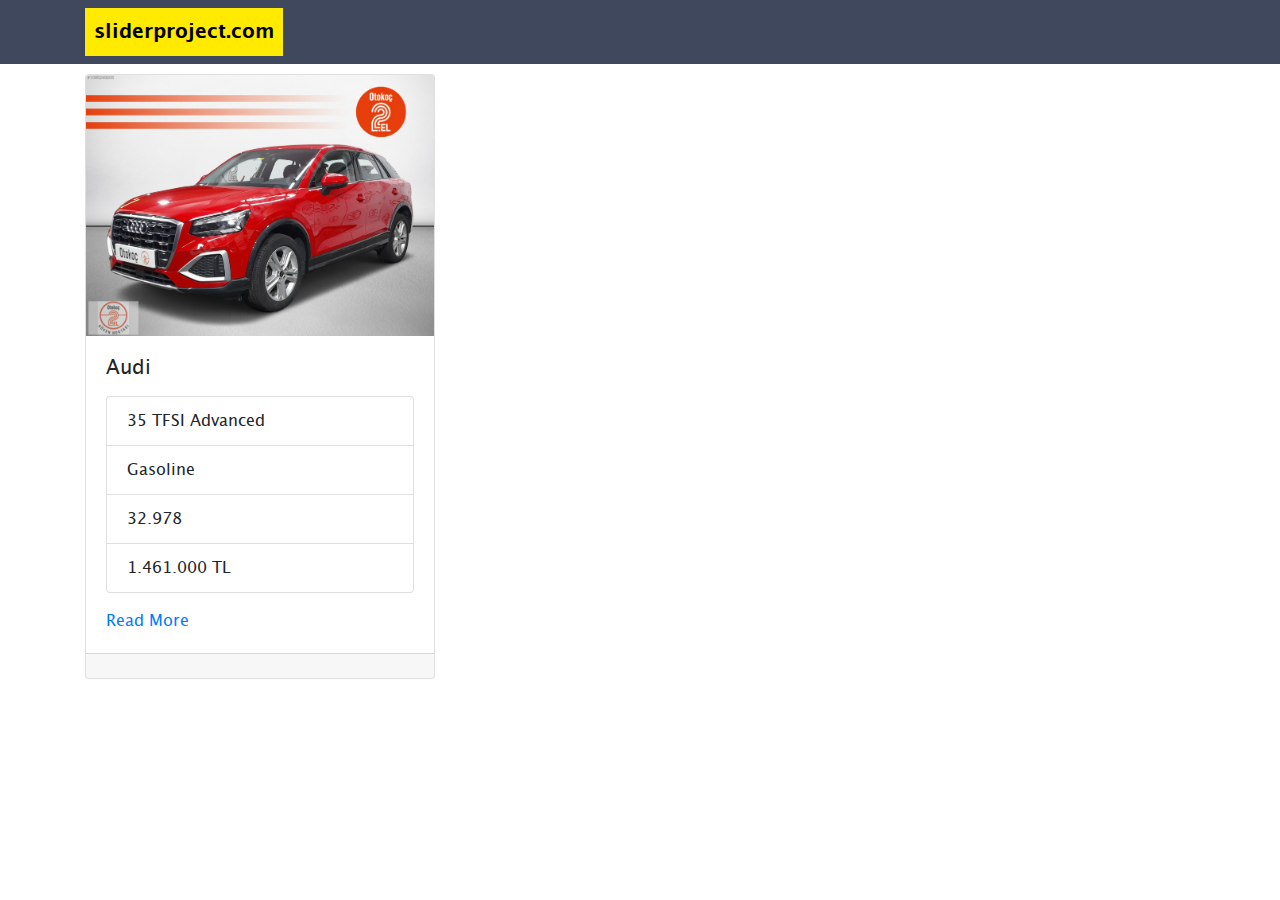
<file: index.html>
<!DOCTYPE html>
<html lang="en">
  <head>
    <title>Slider Demo</title>
    <!-- Required meta tags -->
    <meta charset="utf-8" />
    <meta
      name="viewport"
      content="width=device-width, initial-scale=1, shrink-to-fit=no"
    />

    <!-- FontAwesome -->
    <link
      rel="stylesheet"
      href="https://cdnjs.cloudflare.com/ajax/libs/font-awesome/6.4.0/css/all.min.css"
      integrity="sha512-iecdLmaskl7CVkqkXNQ/ZH/XLlvWZOJyj7Yy7tcenmpD1ypASozpmT/E0iPtmFIB46ZmdtAc9eNBvH0H/ZpiBw=="
      crossorigin="anonymous"
      referrerpolicy="no-referrer"
    />

    <!-- Bootstrap CSS -->
    <link
      rel="stylesheet"
      href="https://stackpath.bootstrapcdn.com/bootstrap/4.3.1/css/bootstrap.min.css"
      integrity="sha384-ggOyR0iXCbMQv3Xipma34MD+dH/1fQ784/j6cY/iJTQUOhcWr7x9JvoRxT2MZw1T"
      crossorigin="anonymous"
    />
    <!-- Custom CSS -->
    <link rel="stylesheet" href="src/css/style.css" />
  </head>
  <body>
    <nav class="navbar navbar-dark">
      <div class="container">
        <a class="navbar-brand" href="#">sliderproject.com</a>
      </div>
    </nav>
    <div class="container">
      <div class="row">
        <div class="col-md-4">
          <div class="card">
            <img class="card-img-top" src="src/img/audi.png" alt="" />
            <div class="card-body">
              <h5 class="card-title">BMW 116d</h5>
              <p class="card-text">
                <ul class="list-group">
                    <li class="list-group-item d-flex justify-content-between align-items-center">
                      <span class="model"></span>
                      <i class="fa-solid fa-car"></i>
                    </li>
                    <li class="list-group-item d-flex justify-content-between align-items-center">
                      <span class="fuel"></span>
                      <i class="fa-solid fa-gas-pump"></i>
                    </li>
                    <li class="list-group-item d-flex justify-content-between align-items-center">
                      <span class="km"></span>
                      <i class="fa-solid fa-gauge"></i>
                    </li>
                    <li class="list-group-item d-flex justify-content-between align-items-center">
                      <span class="price"></span>
                      <i class="fa-solid fa-tag"></i>
                    </li>
                  </ul>
              </p>
              <a href="#" class="card-link">Read More</a>
            </div>
            <div class="card-footer">
              <i class="fa-solid fa-circle-arrow-left fa-2x"></i>
              <i class="fa-solid fa-circle-arrow-right fa-2x"></i>
            </div>
          </div>
        </div>
      </div>
    </div>
    <!-- Optional JavaScript -->
    <script src="src/js/app.js"></script>
    <!-- jQuery first, then Popper.js, then Bootstrap JS -->
    <script
      src="https://code.jquery.com/jquery-3.3.1.slim.min.js"
      integrity="sha384-q8i/X+965DzO0rT7abK41JStQIAqVgRVzpbzo5smXKp4YfRvH+8abtTE1Pi6jizo"
      crossorigin="anonymous"
    ></script>
    <script
      src="https://cdnjs.cloudflare.com/ajax/libs/popper.js/1.14.7/umd/popper.min.js"
      integrity="sha384-UO2eT0CpHqdSJQ6hJty5KVphtPhzWj9WO1clHTMGa3JDZwrnQq4sF86dIHNDz0W1"
      crossorigin="anonymous"
    ></script>
    <script
      src="https://stackpath.bootstrapcdn.com/bootstrap/4.3.1/js/bootstrap.min.js"
      integrity="sha384-JjSmVgyd0p3pXB1rRibZUAYoIIy6OrQ6VrjIEaFf/nJGzIxFDsf4x0xIM+B07jRM"
      crossorigin="anonymous"
    ></script>
  </body>
</html>
</file>
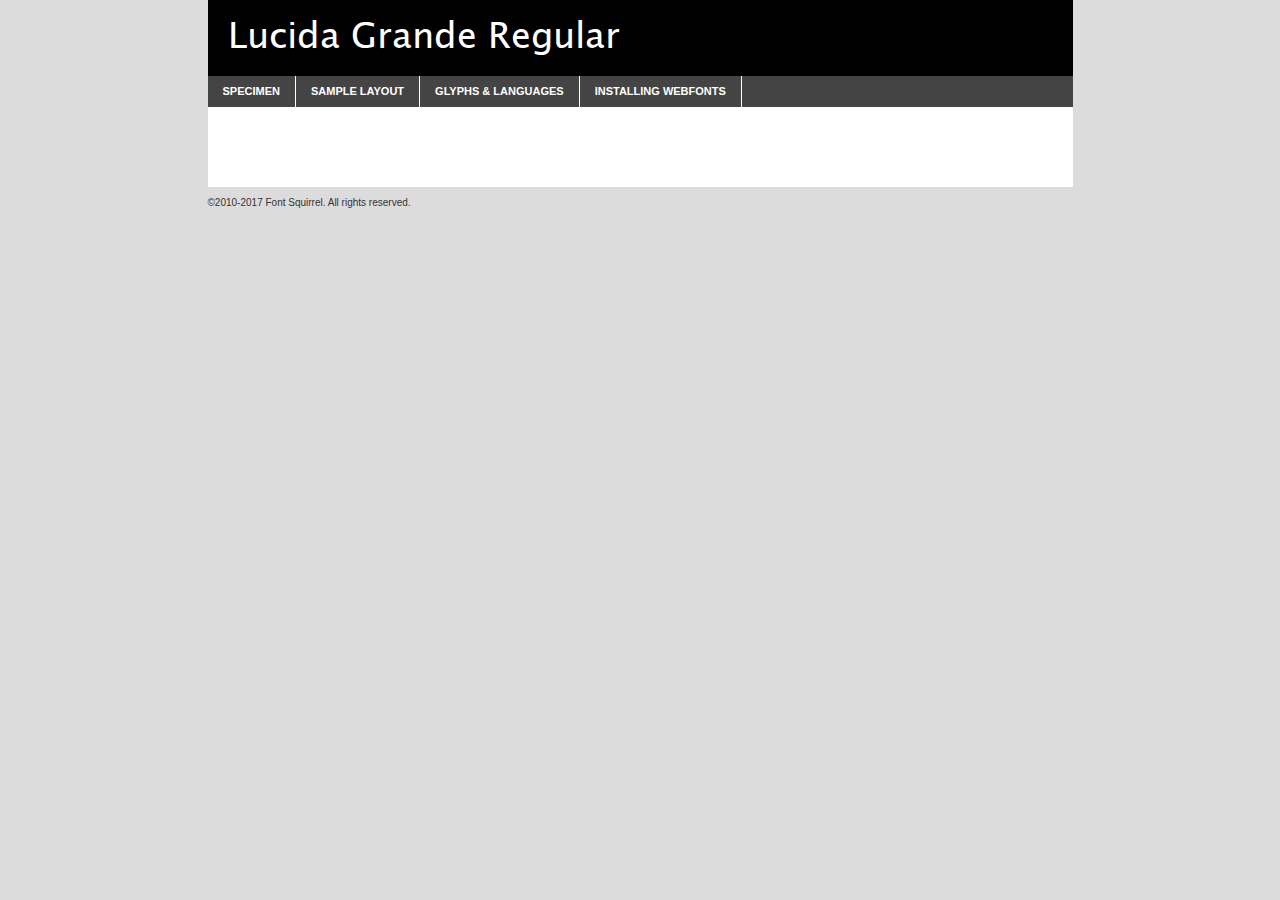
<file: src/font/lucidagrande-demo.html>
<!DOCTYPE html PUBLIC "-//W3C//DTD XHTML 1.0 Transitional//EN"
        "http://www.w3.org/TR/xhtml1/DTD/xhtml1-transitional.dtd">

<html xmlns="http://www.w3.org/1999/xhtml" xml:lang="en" lang="en">
<head>
    <meta http-equiv="Content-Type" content="text/html; charset=utf-8"/>
    <script src="http://ajax.googleapis.com/ajax/libs/jquery/1.7.2/jquery.min.js" type="text/javascript" charset="utf-8"></script>
    <script type="text/javascript">
		(function($) {
			$.fn.easyTabs = function(option) {
				var param = jQuery.extend({ fadeSpeed: 'fast', defaultContent: 1, activeClass: 'active' }, option);
				$(this).each(function() {
					var thisId = '#' + this.id;
					if ( param.defaultContent == '' )
					{
						param.defaultContent = 1;
					}
					if ( typeof param.defaultContent == 'number' )
					{
						var defaultTab = $(thisId + ' .tabs li:eq(' + (param.defaultContent - 1) + ') a').attr('href').substr(1);
					}
					else
					{
						var defaultTab = param.defaultContent;
					}
					$(thisId + ' .tabs li a').each(function() {
						var tabToHide = $(this).attr('href').substr(1);
						$('#' + tabToHide).addClass('easytabs-tab-content');
					});
					hideAll();
					changeContent(defaultTab);

					function hideAll() {$(thisId + ' .easytabs-tab-content').hide();}

					function changeContent(tabId)
					{
						hideAll();
						$(thisId + ' .tabs li').removeClass(param.activeClass);
						$(thisId + ' .tabs li a[href=#' + tabId + ']').closest('li').addClass(param.activeClass);
						if ( param.fadeSpeed != 'none' )
						{
							$(thisId + ' #' + tabId).fadeIn(param.fadeSpeed);
						}
						else
						{
							$(thisId + ' #' + tabId).show();
						}
					}

					$(thisId + ' .tabs li').click(function() {
						var tabId = $(this).find('a').attr('href').substr(1);
						changeContent(tabId);
						return false;
					});
				});
			}
		})(jQuery);
    </script>
    <link rel="stylesheet" href="specimen_files/specimen_stylesheet.css" type="text/css" charset="utf-8"/>
    <link rel="stylesheet" href="stylesheet.css" type="text/css" charset="utf-8"/>

    <style type="text/css">
        		body {
			font-family: 'lucida_granderegular';
        		}

            </style>

    <title>Lucida Grande Regular Specimen</title>


    <script type="text/javascript" charset="utf-8">
		$(document).ready(function() {
			$('#container').easyTabs({ defaultContent: 1 });
		});
    </script>
</head>

<body>
<div id="container">
    <div id="header">
		Lucida Grande Regular    </div>
    <ul class="tabs">
        <li><a href="#specimen">Specimen</a></li>
        <li><a href="#layout">Sample Layout</a></li>
		        <li><a href="#glyphs">Glyphs &amp; Languages</a></li>
        <li><a href="#installing">Installing Webfonts</a></li>

    </ul>

    <div id="main_content">


        <div id="specimen">

            <div class="section">
                <div class="grid12 firstcol">
                    <div class="huge">AaBb</div>
                </div>
            </div>

            <div class="section">
                <div class="glyph_range">A&#x200B;B&#x200b;C&#x200b;D&#x200b;E&#x200b;F&#x200b;G&#x200b;H&#x200b;I&#x200b;J&#x200b;K&#x200b;L&#x200b;M&#x200b;N&#x200b;O&#x200b;P&#x200b;Q&#x200b;R&#x200b;S&#x200b;T&#x200b;U&#x200b;V&#x200b;W&#x200b;X&#x200b;Y&#x200b;Z&#x200b;a&#x200b;b&#x200b;c&#x200b;d&#x200b;e&#x200b;f&#x200b;g&#x200b;h&#x200b;i&#x200b;j&#x200b;k&#x200b;l&#x200b;m&#x200b;n&#x200b;o&#x200b;p&#x200b;q&#x200b;r&#x200b;s&#x200b;t&#x200b;u&#x200b;v&#x200b;w&#x200b;x&#x200b;y&#x200b;z&#x200b;1&#x200b;2&#x200b;3&#x200b;4&#x200b;5&#x200b;6&#x200b;7&#x200b;8&#x200b;9&#x200b;0&#x200b;&amp;&#x200b;.&#x200b;,&#x200b;?&#x200b;!&#x200b;&#64;&#x200b;(&#x200b;)&#x200b;#&#x200b;$&#x200b;%&#x200b;*&#x200b;+&#x200b;-&#x200b;=&#x200b;:&#x200b;;</div>
            </div>
            <div class="section">
                <div class="grid12 firstcol">
                    <table class="sample_table">
                        <tr>
                            <td>10</td>
                            <td class="size10">abcdefghijklmnopqrstuvwxyzABCDEFGHIJKLMNOPQRSTUVWXYZ0123456789abcdefghijklmnopqrstuvwxyzABCDEFGHIJKLMNOPQRSTUVWXYZ0123456789abcdefghijklmnopqrstuvwxyzABCDEFGHIJKLMNOPQRSTUVWXYZ</td>
                        </tr>
                        <tr>
                            <td>11</td>
                            <td class="size11">abcdefghijklmnopqrstuvwxyzABCDEFGHIJKLMNOPQRSTUVWXYZ0123456789abcdefghijklmnopqrstuvwxyzABCDEFGHIJKLMNOPQRSTUVWXYZ0123456789abcdefghijklmnopqrstuvwxyzABCDEFGHIJKLMNOPQRSTUVWXYZ</td>
                        </tr>
                        <tr>
                            <td>12</td>
                            <td class="size12">abcdefghijklmnopqrstuvwxyzABCDEFGHIJKLMNOPQRSTUVWXYZ0123456789abcdefghijklmnopqrstuvwxyzABCDEFGHIJKLMNOPQRSTUVWXYZ0123456789abcdefghijklmnopqrstuvwxyzABCDEFGHIJKLMNOPQRSTUVWXYZ</td>
                        </tr>
                        <tr>
                            <td>13</td>
                            <td class="size13">abcdefghijklmnopqrstuvwxyzABCDEFGHIJKLMNOPQRSTUVWXYZ0123456789abcdefghijklmnopqrstuvwxyzABCDEFGHIJKLMNOPQRSTUVWXYZ0123456789abcdefghijklmnopqrstuvwxyzABCDEFGHIJKLMNOPQRSTUVWXYZ</td>
                        </tr>
                        <tr>
                            <td>14</td>
                            <td class="size14">abcdefghijklmnopqrstuvwxyzABCDEFGHIJKLMNOPQRSTUVWXYZ0123456789abcdefghijklmnopqrstuvwxyzABCDEFGHIJKLMNOPQRSTUVWXYZ0123456789abcdefghijklmnopqrstuvwxyzABCDEFGHIJKLMNOPQRSTUVWXYZ</td>
                        </tr>
                        <tr>
                            <td>16</td>
                            <td class="size16">abcdefghijklmnopqrstuvwxyzABCDEFGHIJKLMNOPQRSTUVWXYZ0123456789abcdefghijklmnopqrstuvwxyzABCDEFGHIJKLMNOPQRSTUVWXYZ</td>
                        </tr>
                        <tr>
                            <td>18</td>
                            <td class="size18">abcdefghijklmnopqrstuvwxyzABCDEFGHIJKLMNOPQRSTUVWXYZ0123456789abcdefghijklmnopqrstuvwxyzABCDEFGHIJKLMNOPQRSTUVWXYZ</td>
                        </tr>
                        <tr>
                            <td>20</td>
                            <td class="size20">abcdefghijklmnopqrstuvwxyzABCDEFGHIJKLMNOPQRSTUVWXYZ0123456789abcdefghijklmnopqrstuvwxyzABCDEFGHIJKLMNOPQRSTUVWXYZ</td>
                        </tr>
                        <tr>
                            <td>24</td>
                            <td class="size24">abcdefghijklmnopqrstuvwxyzABCDEFGHIJKLMNOPQRSTUVWXYZ0123456789abcdefghijklmnopqrstuvwxyzABCDEFGHIJKLMNOPQRSTUVWXYZ</td>
                        </tr>
                        <tr>
                            <td>30</td>
                            <td class="size30">abcdefghijklmnopqrstuvwxyzABCDEFGHIJKLMNOPQRSTUVWXYZ0123456789abcdefghijklmnopqrstuvwxyzABCDEFGHIJKLMNOPQRSTUVWXYZ</td>
                        </tr>
                        <tr>
                            <td>36</td>
                            <td class="size36">abcdefghijklmnopqrstuvwxyzABCDEFGHIJKLMNOPQRSTUVWXYZ0123456789abcdefghijklmnopqrstuvwxyzABCDEFGHIJKLMNOPQRSTUVWXYZ</td>
                        </tr>
                        <tr>
                            <td>48</td>
                            <td class="size48">abcdefghijklmnopqrstuvwxyzABCDEFGHIJKLMNOPQRSTUVWXYZ0123456789abcdefghijklmnopqrstuvwxyzABCDEFGHIJKLMNOPQRSTUVWXYZ</td>
                        </tr>
                        <tr>
                            <td>60</td>
                            <td class="size60">abcdefghijklmnopqrstuvwxyzABCDEFGHIJKLMNOPQRSTUVWXYZ0123456789abcdefghijklmnopqrstuvwxyzABCDEFGHIJKLMNOPQRSTUVWXYZ</td>
                        </tr>
                        <tr>
                            <td>72</td>
                            <td class="size72">abcdefghijklmnopqrstuvwxyzABCDEFGHIJKLMNOPQRSTUVWXYZ0123456789abcdefghijklmnopqrstuvwxyzABCDEFGHIJKLMNOPQRSTUVWXYZ</td>
                        </tr>
                        <tr>
                            <td>90</td>
                            <td class="size90">abcdefghijklmnopqrstuvwxyzABCDEFGHIJKLMNOPQRSTUVWXYZ0123456789abcdefghijklmnopqrstuvwxyzABCDEFGHIJKLMNOPQRSTUVWXYZ</td>
                        </tr>
                    </table>

                </div>

            </div>


            <div class="section" id="bodycomparison">


                <div id="xheight">
                    <div class="fontbody">&#x25FC;&#x25FC;&#x25FC;&#x25FC;&#x25FC;&#x25FC;&#x25FC;&#x25FC;&#x25FC;&#x25FC;&#x25FC;&#x25FC;&#x25FC;&#x25FC;&#x25FC;&#x25FC;&#x25FC;&#x25FC;&#x25FC;&#x25FC;&#x25FC;&#x25FC;&#x25FC;&#x25FC;&#x25FC;&#x25FC;&#x25FC;&#x25FC;&#x25FC;&#x25FC;&#x25FC;&#x25FC;&#x25FC;&#x25FC;&#x25FC;&#x25FC;&#x25FC;&#x25FC;&#x25FC;&#x25FC;&#x25FC;&#x25FC;&#x25FC;&#x25FC;&#x25FC;&#x25FC;&#x25FC;&#x25FC;&#x25FC;&#x25FC;&#x25FC;&#x25FC;&#x25FC;&#x25FC;&#x25FC;&#x25FC;&#x25FC;&#x25FC;&#x25FC;&#x25FC;&#x25FC;&#x25FC;&#x25FC;&#x25FC;&#x25FC;&#x25FC;&#x25FC;&#x25FC;&#x25FC;&#x25FC;&#x25FC;&#x25FC;&#x25FC;&#x25FC;&#x25FC;&#x25FC;&#x25FC;&#x25FC;&#x25FC;&#x25FC;&#x25FC;&#x25FC;&#x25FC;&#x25FC;&#x25FC;&#x25FC;&#x25FC;&#x25FC;&#x25FC;&#x25FC;&#x25FC;&#x25FC;&#x25FC;&#x25FC;&#x25FC;&#x25FC;&#x25FC;&#x25FC;&#x25FC;body</div>
                    <div class="arialbody">body</div>
                    <div class="verdanabody">body</div>
                    <div class="georgiabody">body</div>
                </div>
                <div class="fontbody" style="z-index:1">
                    body<span>Lucida Grande Regular</span>
                </div>
                <div class="arialbody" style="z-index:1">
                    body<span>Arial</span>
                </div>
                <div class="verdanabody" style="z-index:1">
                    body<span>Verdana</span>
                </div>
                <div class="georgiabody" style="z-index:1">
                    body<span>Georgia</span>
                </div>


            </div>


            <div class="section psample psample_row1" id="">

                <div class="grid2 firstcol">
                    <p class="size10"><span>10.</span>Aenean lacinia bibendum nulla sed consectetur. Fusce dapibus, tellus ac cursus commodo, tortor mauris condimentum nibh, ut fermentum massa justo sit amet risus. Nullam id dolor id nibh ultricies vehicula ut id elit. Cum sociis natoque penatibus et magnis dis parturient montes, nascetur ridiculus mus. Nulla vitae elit libero, a pharetra augue.</p>

                </div>
                <div class="grid3">
                    <p class="size11"><span>11.</span>Aenean lacinia bibendum nulla sed consectetur. Fusce dapibus, tellus ac cursus commodo, tortor mauris condimentum nibh, ut fermentum massa justo sit amet risus. Nullam id dolor id nibh ultricies vehicula ut id elit. Cum sociis natoque penatibus et magnis dis parturient montes, nascetur ridiculus mus. Nulla vitae elit libero, a pharetra augue.</p>

                </div>
                <div class="grid3">
                    <p class="size12"><span>12.</span>Aenean lacinia bibendum nulla sed consectetur. Fusce dapibus, tellus ac cursus commodo, tortor mauris condimentum nibh, ut fermentum massa justo sit amet risus. Nullam id dolor id nibh ultricies vehicula ut id elit. Cum sociis natoque penatibus et magnis dis parturient montes, nascetur ridiculus mus. Nulla vitae elit libero, a pharetra augue.</p>

                </div>
                <div class="grid4">
                    <p class="size13"><span>13.</span>Aenean lacinia bibendum nulla sed consectetur. Fusce dapibus, tellus ac cursus commodo, tortor mauris condimentum nibh, ut fermentum massa justo sit amet risus. Nullam id dolor id nibh ultricies vehicula ut id elit. Cum sociis natoque penatibus et magnis dis parturient montes, nascetur ridiculus mus. Nulla vitae elit libero, a pharetra augue.</p>

                </div>
                <div class="white_blend"></div>

            </div>
            <div class="section psample psample_row2" id="">
                <div class="grid3 firstcol">
                    <p class="size14"><span>14.</span>Aenean lacinia bibendum nulla sed consectetur. Fusce dapibus, tellus ac cursus commodo, tortor mauris condimentum nibh, ut fermentum massa justo sit amet risus. Nullam id dolor id nibh ultricies vehicula ut id elit. Cum sociis natoque penatibus et magnis dis parturient montes, nascetur ridiculus mus. Nulla vitae elit libero, a pharetra augue.</p>

                </div>
                <div class="grid4">
                    <p class="size16"><span>16.</span>Aenean lacinia bibendum nulla sed consectetur. Fusce dapibus, tellus ac cursus commodo, tortor mauris condimentum nibh, ut fermentum massa justo sit amet risus. Nullam id dolor id nibh ultricies vehicula ut id elit. Cum sociis natoque penatibus et magnis dis parturient montes, nascetur ridiculus mus. Nulla vitae elit libero, a pharetra augue.</p>

                </div>
                <div class="grid5">
                    <p class="size18"><span>18.</span>Aenean lacinia bibendum nulla sed consectetur. Fusce dapibus, tellus ac cursus commodo, tortor mauris condimentum nibh, ut fermentum massa justo sit amet risus. Nullam id dolor id nibh ultricies vehicula ut id elit. Cum sociis natoque penatibus et magnis dis parturient montes, nascetur ridiculus mus. Nulla vitae elit libero, a pharetra augue.</p>

                </div>

                <div class="white_blend"></div>

            </div>

            <div class="section psample psample_row3" id="">
                <div class="grid5 firstcol">
                    <p class="size20"><span>20.</span>Aenean lacinia bibendum nulla sed consectetur. Fusce dapibus, tellus ac cursus commodo, tortor mauris condimentum nibh, ut fermentum massa justo sit amet risus. Nullam id dolor id nibh ultricies vehicula ut id elit. Cum sociis natoque penatibus et magnis dis parturient montes, nascetur ridiculus mus. Nulla vitae elit libero, a pharetra augue.</p>
                </div>
                <div class="grid7">
                    <p class="size24"><span>24.</span>Aenean lacinia bibendum nulla sed consectetur. Fusce dapibus, tellus ac cursus commodo, tortor mauris condimentum nibh, ut fermentum massa justo sit amet risus. Nullam id dolor id nibh ultricies vehicula ut id elit. Cum sociis natoque penatibus et magnis dis parturient montes, nascetur ridiculus mus. Nulla vitae elit libero, a pharetra augue.</p>
                </div>

                <div class="white_blend"></div>

            </div>

            <div class="section psample psample_row4" id="">
                <div class="grid12 firstcol">
                    <p class="size30"><span>30.</span>Aenean lacinia bibendum nulla sed consectetur. Fusce dapibus, tellus ac cursus commodo, tortor mauris condimentum nibh, ut fermentum massa justo sit amet risus. Nullam id dolor id nibh ultricies vehicula ut id elit. Cum sociis natoque penatibus et magnis dis parturient montes, nascetur ridiculus mus. Nulla vitae elit libero, a pharetra augue.</p>
                </div>
                <div class="white_blend"></div>

            </div>


            <div class="section psample psample_row1 fullreverse">
                <div class="grid2 firstcol">
                    <p class="size10"><span>10.</span>Aenean lacinia bibendum nulla sed consectetur. Fusce dapibus, tellus ac cursus commodo, tortor mauris condimentum nibh, ut fermentum massa justo sit amet risus. Nullam id dolor id nibh ultricies vehicula ut id elit. Cum sociis natoque penatibus et magnis dis parturient montes, nascetur ridiculus mus. Nulla vitae elit libero, a pharetra augue.</p>

                </div>
                <div class="grid3">
                    <p class="size11"><span>11.</span>Aenean lacinia bibendum nulla sed consectetur. Fusce dapibus, tellus ac cursus commodo, tortor mauris condimentum nibh, ut fermentum massa justo sit amet risus. Nullam id dolor id nibh ultricies vehicula ut id elit. Cum sociis natoque penatibus et magnis dis parturient montes, nascetur ridiculus mus. Nulla vitae elit libero, a pharetra augue.</p>

                </div>
                <div class="grid3">
                    <p class="size12"><span>12.</span>Aenean lacinia bibendum nulla sed consectetur. Fusce dapibus, tellus ac cursus commodo, tortor mauris condimentum nibh, ut fermentum massa justo sit amet risus. Nullam id dolor id nibh ultricies vehicula ut id elit. Cum sociis natoque penatibus et magnis dis parturient montes, nascetur ridiculus mus. Nulla vitae elit libero, a pharetra augue.</p>

                </div>
                <div class="grid4">
                    <p class="size13"><span>13.</span>Aenean lacinia bibendum nulla sed consectetur. Fusce dapibus, tellus ac cursus commodo, tortor mauris condimentum nibh, ut fermentum massa justo sit amet risus. Nullam id dolor id nibh ultricies vehicula ut id elit. Cum sociis natoque penatibus et magnis dis parturient montes, nascetur ridiculus mus. Nulla vitae elit libero, a pharetra augue.</p>

                </div>
                <div class="black_blend"></div>

            </div>

            <div class="section psample psample_row2 fullreverse">
                <div class="grid3 firstcol">
                    <p class="size14"><span>14.</span>Aenean lacinia bibendum nulla sed consectetur. Fusce dapibus, tellus ac cursus commodo, tortor mauris condimentum nibh, ut fermentum massa justo sit amet risus. Nullam id dolor id nibh ultricies vehicula ut id elit. Cum sociis natoque penatibus et magnis dis parturient montes, nascetur ridiculus mus. Nulla vitae elit libero, a pharetra augue.</p>

                </div>
                <div class="grid4">
                    <p class="size16"><span>16.</span>Aenean lacinia bibendum nulla sed consectetur. Fusce dapibus, tellus ac cursus commodo, tortor mauris condimentum nibh, ut fermentum massa justo sit amet risus. Nullam id dolor id nibh ultricies vehicula ut id elit. Cum sociis natoque penatibus et magnis dis parturient montes, nascetur ridiculus mus. Nulla vitae elit libero, a pharetra augue.</p>

                </div>
                <div class="grid5">
                    <p class="size18"><span>18.</span>Aenean lacinia bibendum nulla sed consectetur. Fusce dapibus, tellus ac cursus commodo, tortor mauris condimentum nibh, ut fermentum massa justo sit amet risus. Nullam id dolor id nibh ultricies vehicula ut id elit. Cum sociis natoque penatibus et magnis dis parturient montes, nascetur ridiculus mus. Nulla vitae elit libero, a pharetra augue.</p>

                </div>
                <div class="black_blend"></div>

            </div>

            <div class="section psample fullreverse psample_row3" id="">
                <div class="grid5 firstcol">
                    <p class="size20"><span>20.</span>Aenean lacinia bibendum nulla sed consectetur. Fusce dapibus, tellus ac cursus commodo, tortor mauris condimentum nibh, ut fermentum massa justo sit amet risus. Nullam id dolor id nibh ultricies vehicula ut id elit. Cum sociis natoque penatibus et magnis dis parturient montes, nascetur ridiculus mus. Nulla vitae elit libero, a pharetra augue.</p>
                </div>
                <div class="grid7">
                    <p class="size24"><span>24.</span>Aenean lacinia bibendum nulla sed consectetur. Fusce dapibus, tellus ac cursus commodo, tortor mauris condimentum nibh, ut fermentum massa justo sit amet risus. Nullam id dolor id nibh ultricies vehicula ut id elit. Cum sociis natoque penatibus et magnis dis parturient montes, nascetur ridiculus mus. Nulla vitae elit libero, a pharetra augue.</p>
                </div>

                <div class="black_blend"></div>

            </div>

            <div class="section psample fullreverse psample_row4" id="" style="border-bottom: 20px #000 solid;">
                <div class="grid12 firstcol">
                    <p class="size30"><span>30.</span>Aenean lacinia bibendum nulla sed consectetur. Fusce dapibus, tellus ac cursus commodo, tortor mauris condimentum nibh, ut fermentum massa justo sit amet risus. Nullam id dolor id nibh ultricies vehicula ut id elit. Cum sociis natoque penatibus et magnis dis parturient montes, nascetur ridiculus mus. Nulla vitae elit libero, a pharetra augue.</p>
                </div>
                <div class="black_blend"></div>

            </div>


        </div>

        <div id="layout">

            <div class="section">

                <div class="grid12 firstcol">
                    <h1>Lorem Ipsum Dolor</h1>
                    <h2>Etiam porta sem malesuada magna mollis euismod</h2>

                    <p class="byline">By <a href="#link">Aenean Lacinia</a></p>
                </div>
            </div>
            <div class="section">
                <div class="grid8 firstcol">
                    <p class="large">Donec sed odio dui. Morbi leo risus, porta ac consectetur ac, vestibulum at eros. Fusce dapibus, tellus ac cursus commodo, tortor mauris condimentum nibh, ut fermentum massa justo sit amet risus. </p>


                    <h3>Pellentesque ornare sem</h3>

                    <p>Maecenas sed diam eget risus varius blandit sit amet non magna. Maecenas faucibus mollis interdum. Donec ullamcorper nulla non metus auctor fringilla. Nullam id dolor id nibh ultricies vehicula ut id elit. Nullam id dolor id nibh ultricies vehicula ut id elit. </p>

                    <p>Aenean eu leo quam. Pellentesque ornare sem lacinia quam venenatis vestibulum. Lorem ipsum dolor sit amet, consectetur adipiscing elit. Cum sociis natoque penatibus et magnis dis parturient montes, nascetur ridiculus mus. </p>

                    <p>Nulla vitae elit libero, a pharetra augue. Praesent commodo cursus magna, vel scelerisque nisl consectetur et. Aenean lacinia bibendum nulla sed consectetur. </p>

                    <p>Nullam quis risus eget urna mollis ornare vel eu leo. Nullam quis risus eget urna mollis ornare vel eu leo. Maecenas sed diam eget risus varius blandit sit amet non magna. Donec ullamcorper nulla non metus auctor fringilla. </p>

                    <h3>Cras mattis consectetur</h3>

                    <p>Aenean eu leo quam. Pellentesque ornare sem lacinia quam venenatis vestibulum. Aenean lacinia bibendum nulla sed consectetur. Integer posuere erat a ante venenatis dapibus posuere velit aliquet. Cras mattis consectetur purus sit amet fermentum. </p>

                    <p>Nullam id dolor id nibh ultricies vehicula ut id elit. Nullam quis risus eget urna mollis ornare vel eu leo. Cras mattis consectetur purus sit amet fermentum.</p>
                </div>

                <div class="grid4 sidebar">

                    <div class="box reverse">
                        <p class="last">Nullam quis risus eget urna mollis ornare vel eu leo. Donec ullamcorper nulla non metus auctor fringilla. Cras mattis consectetur purus sit amet fermentum. Sed posuere consectetur est at lobortis. Lorem ipsum dolor sit amet, consectetur adipiscing elit. </p>
                    </div>

                    <p class="caption">Maecenas sed diam eget risus varius.</p>

                    <p>Vestibulum id ligula porta felis euismod semper. Integer posuere erat a ante venenatis dapibus posuere velit aliquet. Vestibulum id ligula porta felis euismod semper. Sed posuere consectetur est at lobortis. Maecenas sed diam eget risus varius blandit sit amet non magna. Fusce dapibus, tellus ac cursus commodo, tortor mauris condimentum nibh, ut fermentum massa justo sit amet risus. </p>


                    <p>Duis mollis, est non commodo luctus, nisi erat porttitor ligula, eget lacinia odio sem nec elit. Aenean lacinia bibendum nulla sed consectetur. Vivamus sagittis lacus vel augue laoreet rutrum faucibus dolor auctor. Aenean lacinia bibendum nulla sed consectetur. Nullam quis risus eget urna mollis ornare vel eu leo. </p>

                    <p>Praesent commodo cursus magna, vel scelerisque nisl consectetur et. Donec ullamcorper nulla non metus auctor fringilla. Maecenas faucibus mollis interdum. Fusce dapibus, tellus ac cursus commodo, tortor mauris condimentum nibh, ut fermentum massa justo sit amet risus. </p>

                </div>
            </div>

        </div>


		

        <div id="glyphs">
            <div class="section">
                <div class="grid12 firstcol">

                    <h1>Language Support</h1>
                    <p>The subset of Lucida Grande Regular in this kit supports the following languages:<br/>

						Albanian, Basque, Breton, Chamorro, Danish, Dutch, English, Faroese, Finnish, French, Frisian, Galician, German, Icelandic, Italian, Malagasy, Norwegian, Portuguese, Spanish, Alsatian, Aragonese, Arapaho, Arrernte, Asturian, Aymara, Bislama, Cebuano, Corsican, Fijian, French_creole, Genoese, Gilbertese, Greenlandic, Haitian_creole, Hiligaynon, Hmong, Hopi, Ibanag, Iloko_ilokano, Indonesian, Interglossa_glosa, Interlingua, Irish_gaelic, Jerriais, Lojban, Lombard, Luxembourgeois, Manx, Mohawk, Norfolk_pitcairnese, Occitan, Oromo, Pangasinan, Papiamento, Piedmontese, Potawatomi, Rhaeto-romance, Romansh, Rotokas, Sami_lule, Samoan, Sardinian, Scots_gaelic, Seychelles_creole, Shona, Sicilian, Somali, Southern_ndebele, Swahili, Swati_swazi, Tagalog_filipino_pilipino, Tetum, Tok_pisin, Uyghur_latinized, Volapuk, Walloon, Warlpiri, Xhosa, Yapese, Zulu, Latinbasic, Ubasic, Demo                    </p>
                    <h1>Glyph Chart</h1>
                    <p>The subset of Lucida Grande Regular in this kit includes all the glyphs listed below. Unicode entities are included above each glyph to help you insert individual characters into your layout.</p>
                    <div id="glyph_chart">

																				                                <div><p>&amp;#32;</p>&#32;</div>
																				                                <div><p>&amp;#33;</p>&#33;</div>
																				                                <div><p>&amp;#34;</p>&#34;</div>
																				                                <div><p>&amp;#35;</p>&#35;</div>
																				                                <div><p>&amp;#36;</p>&#36;</div>
																				                                <div><p>&amp;#37;</p>&#37;</div>
																				                                <div><p>&amp;#38;</p>&#38;</div>
																				                                <div><p>&amp;#39;</p>&#39;</div>
																				                                <div><p>&amp;#40;</p>&#40;</div>
																				                                <div><p>&amp;#41;</p>&#41;</div>
																				                                <div><p>&amp;#42;</p>&#42;</div>
																				                                <div><p>&amp;#43;</p>&#43;</div>
																				                                <div><p>&amp;#44;</p>&#44;</div>
																				                                <div><p>&amp;#45;</p>&#45;</div>
																				                                <div><p>&amp;#46;</p>&#46;</div>
																				                                <div><p>&amp;#47;</p>&#47;</div>
																				                                <div><p>&amp;#48;</p>&#48;</div>
																				                                <div><p>&amp;#49;</p>&#49;</div>
																				                                <div><p>&amp;#50;</p>&#50;</div>
																				                                <div><p>&amp;#51;</p>&#51;</div>
																				                                <div><p>&amp;#52;</p>&#52;</div>
																				                                <div><p>&amp;#53;</p>&#53;</div>
																				                                <div><p>&amp;#54;</p>&#54;</div>
																				                                <div><p>&amp;#55;</p>&#55;</div>
																				                                <div><p>&amp;#56;</p>&#56;</div>
																				                                <div><p>&amp;#57;</p>&#57;</div>
																				                                <div><p>&amp;#58;</p>&#58;</div>
																				                                <div><p>&amp;#59;</p>&#59;</div>
																				                                <div><p>&amp;#60;</p>&#60;</div>
																				                                <div><p>&amp;#61;</p>&#61;</div>
																				                                <div><p>&amp;#62;</p>&#62;</div>
																				                                <div><p>&amp;#63;</p>&#63;</div>
																				                                <div><p>&amp;#64;</p>&#64;</div>
																				                                <div><p>&amp;#65;</p>&#65;</div>
																				                                <div><p>&amp;#66;</p>&#66;</div>
																				                                <div><p>&amp;#67;</p>&#67;</div>
																				                                <div><p>&amp;#68;</p>&#68;</div>
																				                                <div><p>&amp;#69;</p>&#69;</div>
																				                                <div><p>&amp;#70;</p>&#70;</div>
																				                                <div><p>&amp;#71;</p>&#71;</div>
																				                                <div><p>&amp;#72;</p>&#72;</div>
																				                                <div><p>&amp;#73;</p>&#73;</div>
																				                                <div><p>&amp;#74;</p>&#74;</div>
																				                                <div><p>&amp;#75;</p>&#75;</div>
																				                                <div><p>&amp;#76;</p>&#76;</div>
																				                                <div><p>&amp;#77;</p>&#77;</div>
																				                                <div><p>&amp;#78;</p>&#78;</div>
																				                                <div><p>&amp;#79;</p>&#79;</div>
																				                                <div><p>&amp;#80;</p>&#80;</div>
																				                                <div><p>&amp;#81;</p>&#81;</div>
																				                                <div><p>&amp;#82;</p>&#82;</div>
																				                                <div><p>&amp;#83;</p>&#83;</div>
																				                                <div><p>&amp;#84;</p>&#84;</div>
																				                                <div><p>&amp;#85;</p>&#85;</div>
																				                                <div><p>&amp;#86;</p>&#86;</div>
																				                                <div><p>&amp;#87;</p>&#87;</div>
																				                                <div><p>&amp;#88;</p>&#88;</div>
																				                                <div><p>&amp;#89;</p>&#89;</div>
																				                                <div><p>&amp;#90;</p>&#90;</div>
																				                                <div><p>&amp;#91;</p>&#91;</div>
																				                                <div><p>&amp;#92;</p>&#92;</div>
																				                                <div><p>&amp;#93;</p>&#93;</div>
																				                                <div><p>&amp;#94;</p>&#94;</div>
																				                                <div><p>&amp;#95;</p>&#95;</div>
																				                                <div><p>&amp;#96;</p>&#96;</div>
																				                                <div><p>&amp;#97;</p>&#97;</div>
																				                                <div><p>&amp;#98;</p>&#98;</div>
																				                                <div><p>&amp;#99;</p>&#99;</div>
																				                                <div><p>&amp;#100;</p>&#100;</div>
																				                                <div><p>&amp;#101;</p>&#101;</div>
																				                                <div><p>&amp;#102;</p>&#102;</div>
																				                                <div><p>&amp;#103;</p>&#103;</div>
																				                                <div><p>&amp;#104;</p>&#104;</div>
																				                                <div><p>&amp;#105;</p>&#105;</div>
																				                                <div><p>&amp;#106;</p>&#106;</div>
																				                                <div><p>&amp;#107;</p>&#107;</div>
																				                                <div><p>&amp;#108;</p>&#108;</div>
																				                                <div><p>&amp;#109;</p>&#109;</div>
																				                                <div><p>&amp;#110;</p>&#110;</div>
																				                                <div><p>&amp;#111;</p>&#111;</div>
																				                                <div><p>&amp;#112;</p>&#112;</div>
																				                                <div><p>&amp;#113;</p>&#113;</div>
																				                                <div><p>&amp;#114;</p>&#114;</div>
																				                                <div><p>&amp;#115;</p>&#115;</div>
																				                                <div><p>&amp;#116;</p>&#116;</div>
																				                                <div><p>&amp;#117;</p>&#117;</div>
																				                                <div><p>&amp;#118;</p>&#118;</div>
																				                                <div><p>&amp;#119;</p>&#119;</div>
																				                                <div><p>&amp;#120;</p>&#120;</div>
																				                                <div><p>&amp;#121;</p>&#121;</div>
																				                                <div><p>&amp;#122;</p>&#122;</div>
																				                                <div><p>&amp;#123;</p>&#123;</div>
																				                                <div><p>&amp;#124;</p>&#124;</div>
																				                                <div><p>&amp;#125;</p>&#125;</div>
																				                                <div><p>&amp;#126;</p>&#126;</div>
																				                                <div><p>&amp;#160;</p>&#160;</div>
																				                                <div><p>&amp;#161;</p>&#161;</div>
																				                                <div><p>&amp;#162;</p>&#162;</div>
																				                                <div><p>&amp;#163;</p>&#163;</div>
																				                                <div><p>&amp;#164;</p>&#164;</div>
																				                                <div><p>&amp;#165;</p>&#165;</div>
																				                                <div><p>&amp;#166;</p>&#166;</div>
																				                                <div><p>&amp;#167;</p>&#167;</div>
																				                                <div><p>&amp;#168;</p>&#168;</div>
																				                                <div><p>&amp;#169;</p>&#169;</div>
																				                                <div><p>&amp;#170;</p>&#170;</div>
																				                                <div><p>&amp;#171;</p>&#171;</div>
																				                                <div><p>&amp;#172;</p>&#172;</div>
																				                                <div><p>&amp;#173;</p>&#173;</div>
																				                                <div><p>&amp;#174;</p>&#174;</div>
																				                                <div><p>&amp;#176;</p>&#176;</div>
																				                                <div><p>&amp;#177;</p>&#177;</div>
																				                                <div><p>&amp;#178;</p>&#178;</div>
																				                                <div><p>&amp;#179;</p>&#179;</div>
																				                                <div><p>&amp;#180;</p>&#180;</div>
																				                                <div><p>&amp;#181;</p>&#181;</div>
																				                                <div><p>&amp;#182;</p>&#182;</div>
																				                                <div><p>&amp;#184;</p>&#184;</div>
																				                                <div><p>&amp;#185;</p>&#185;</div>
																				                                <div><p>&amp;#186;</p>&#186;</div>
																				                                <div><p>&amp;#187;</p>&#187;</div>
																				                                <div><p>&amp;#188;</p>&#188;</div>
																				                                <div><p>&amp;#189;</p>&#189;</div>
																				                                <div><p>&amp;#190;</p>&#190;</div>
																				                                <div><p>&amp;#191;</p>&#191;</div>
																				                                <div><p>&amp;#192;</p>&#192;</div>
																				                                <div><p>&amp;#193;</p>&#193;</div>
																				                                <div><p>&amp;#194;</p>&#194;</div>
																				                                <div><p>&amp;#195;</p>&#195;</div>
																				                                <div><p>&amp;#196;</p>&#196;</div>
																				                                <div><p>&amp;#197;</p>&#197;</div>
																				                                <div><p>&amp;#198;</p>&#198;</div>
																				                                <div><p>&amp;#199;</p>&#199;</div>
																				                                <div><p>&amp;#200;</p>&#200;</div>
																				                                <div><p>&amp;#201;</p>&#201;</div>
																				                                <div><p>&amp;#202;</p>&#202;</div>
																				                                <div><p>&amp;#203;</p>&#203;</div>
																				                                <div><p>&amp;#204;</p>&#204;</div>
																				                                <div><p>&amp;#205;</p>&#205;</div>
																				                                <div><p>&amp;#206;</p>&#206;</div>
																				                                <div><p>&amp;#207;</p>&#207;</div>
																				                                <div><p>&amp;#208;</p>&#208;</div>
																				                                <div><p>&amp;#209;</p>&#209;</div>
																				                                <div><p>&amp;#210;</p>&#210;</div>
																				                                <div><p>&amp;#211;</p>&#211;</div>
																				                                <div><p>&amp;#212;</p>&#212;</div>
																				                                <div><p>&amp;#213;</p>&#213;</div>
																				                                <div><p>&amp;#214;</p>&#214;</div>
																				                                <div><p>&amp;#215;</p>&#215;</div>
																				                                <div><p>&amp;#216;</p>&#216;</div>
																				                                <div><p>&amp;#217;</p>&#217;</div>
																				                                <div><p>&amp;#218;</p>&#218;</div>
																				                                <div><p>&amp;#219;</p>&#219;</div>
																				                                <div><p>&amp;#220;</p>&#220;</div>
																				                                <div><p>&amp;#221;</p>&#221;</div>
																				                                <div><p>&amp;#222;</p>&#222;</div>
																				                                <div><p>&amp;#223;</p>&#223;</div>
																				                                <div><p>&amp;#224;</p>&#224;</div>
																				                                <div><p>&amp;#225;</p>&#225;</div>
																				                                <div><p>&amp;#226;</p>&#226;</div>
																				                                <div><p>&amp;#227;</p>&#227;</div>
																				                                <div><p>&amp;#228;</p>&#228;</div>
																				                                <div><p>&amp;#229;</p>&#229;</div>
																				                                <div><p>&amp;#230;</p>&#230;</div>
																				                                <div><p>&amp;#231;</p>&#231;</div>
																				                                <div><p>&amp;#232;</p>&#232;</div>
																				                                <div><p>&amp;#233;</p>&#233;</div>
																				                                <div><p>&amp;#234;</p>&#234;</div>
																				                                <div><p>&amp;#235;</p>&#235;</div>
																				                                <div><p>&amp;#236;</p>&#236;</div>
																				                                <div><p>&amp;#237;</p>&#237;</div>
																				                                <div><p>&amp;#238;</p>&#238;</div>
																				                                <div><p>&amp;#239;</p>&#239;</div>
																				                                <div><p>&amp;#240;</p>&#240;</div>
																				                                <div><p>&amp;#241;</p>&#241;</div>
																				                                <div><p>&amp;#242;</p>&#242;</div>
																				                                <div><p>&amp;#243;</p>&#243;</div>
																				                                <div><p>&amp;#244;</p>&#244;</div>
																				                                <div><p>&amp;#245;</p>&#245;</div>
																				                                <div><p>&amp;#246;</p>&#246;</div>
																				                                <div><p>&amp;#247;</p>&#247;</div>
																				                                <div><p>&amp;#248;</p>&#248;</div>
																				                                <div><p>&amp;#249;</p>&#249;</div>
																				                                <div><p>&amp;#250;</p>&#250;</div>
																				                                <div><p>&amp;#251;</p>&#251;</div>
																				                                <div><p>&amp;#252;</p>&#252;</div>
																				                                <div><p>&amp;#253;</p>&#253;</div>
																				                                <div><p>&amp;#254;</p>&#254;</div>
																				                                <div><p>&amp;#255;</p>&#255;</div>
																				                                <div><p>&amp;#338;</p>&#338;</div>
																				                                <div><p>&amp;#339;</p>&#339;</div>
																				                                <div><p>&amp;#376;</p>&#376;</div>
																				                                <div><p>&amp;#710;</p>&#710;</div>
																				                                <div><p>&amp;#732;</p>&#732;</div>
																				                                <div><p>&amp;#8192;</p>&#8192;</div>
																				                                <div><p>&amp;#8193;</p>&#8193;</div>
																				                                <div><p>&amp;#8194;</p>&#8194;</div>
																				                                <div><p>&amp;#8195;</p>&#8195;</div>
																				                                <div><p>&amp;#8196;</p>&#8196;</div>
																				                                <div><p>&amp;#8197;</p>&#8197;</div>
																				                                <div><p>&amp;#8198;</p>&#8198;</div>
																				                                <div><p>&amp;#8199;</p>&#8199;</div>
																				                                <div><p>&amp;#8200;</p>&#8200;</div>
																				                                <div><p>&amp;#8201;</p>&#8201;</div>
																				                                <div><p>&amp;#8202;</p>&#8202;</div>
																				                                <div><p>&amp;#8208;</p>&#8208;</div>
																				                                <div><p>&amp;#8209;</p>&#8209;</div>
																				                                <div><p>&amp;#8210;</p>&#8210;</div>
																				                                <div><p>&amp;#8211;</p>&#8211;</div>
																				                                <div><p>&amp;#8212;</p>&#8212;</div>
																				                                <div><p>&amp;#8216;</p>&#8216;</div>
																				                                <div><p>&amp;#8217;</p>&#8217;</div>
																				                                <div><p>&amp;#8218;</p>&#8218;</div>
																				                                <div><p>&amp;#8220;</p>&#8220;</div>
																				                                <div><p>&amp;#8221;</p>&#8221;</div>
																				                                <div><p>&amp;#8222;</p>&#8222;</div>
																				                                <div><p>&amp;#8226;</p>&#8226;</div>
																				                                <div><p>&amp;#8230;</p>&#8230;</div>
																				                                <div><p>&amp;#8239;</p>&#8239;</div>
																				                                <div><p>&amp;#8249;</p>&#8249;</div>
																				                                <div><p>&amp;#8250;</p>&#8250;</div>
																				                                <div><p>&amp;#8287;</p>&#8287;</div>
																				                                <div><p>&amp;#8482;</p>&#8482;</div>
																				                                <div><p>&amp;#9724;</p>&#9724;</div>
																																																										                    </div>
                </div>


            </div>
        </div>


        <div id="specs">

        </div>

        <div id="installing">
            <div class="section">
                <div class="grid7 firstcol">
                    <h1>Installing Webfonts</h1>

                    <p>Webfonts are supported by all major browser platforms but not all in the same way. There are currently four different font formats that must be included in order to target all browsers. This includes TTF, WOFF, EOT and SVG.</p>

                    <h2>1. Upload your webfonts</h2>
                    <p>You must upload your webfont kit to your website. They should be in or near the same directory as your CSS files.</p>

                    <h2>2. Include the webfont stylesheet</h2>
                    <p>A special CSS @font-face declaration helps the various browsers select the appropriate font it needs without causing you a bunch of headaches. Learn more about this syntax by reading the <a href="https://www.fontspring.com/blog/further-hardening-of-the-bulletproof-syntax">Fontspring blog post</a> about it. The code for it is as follows:</p>


                    <code>
                        @font-face{
                        font-family: 'MyWebFont';
                        src: url('WebFont.eot');
                        src: url('WebFont.eot?#iefix') format('embedded-opentype'),
                        url('WebFont.woff') format('woff'),
                        url('WebFont.ttf') format('truetype'),
                        url('WebFont.svg#webfont') format('svg');
                        }
                    </code>

                    <p>We've already gone ahead and generated the code for you. All you have to do is link to the stylesheet in your HTML, like this:</p>
                    <code>&lt;link rel=&quot;stylesheet&quot; href=&quot;stylesheet.css&quot; type=&quot;text/css&quot; charset=&quot;utf-8&quot; /&gt;</code>

                    <h2>3. Modify your own stylesheet</h2>
                    <p>To take advantage of your new fonts, you must tell your stylesheet to use them. Look at the original @font-face declaration above and find the property called "font-family." The name linked there will be what you use to reference the font. Prepend that webfont name to the font stack in the "font-family" property, inside the selector you want to change. For example:</p>
                    <code>p { font-family: 'WebFont', Arial, sans-serif; }</code>

                    <h2>4. Test</h2>
                    <p>Getting webfonts to work cross-browser <em>can</em> be tricky. Use the information in the sidebar to help you if you find that fonts aren't loading in a particular browser.</p>
                </div>

                <div class="grid5 sidebar">
                    <div class="box">
                        <h2>Troubleshooting<br/>Font-Face Problems</h2>
                        <p>Having trouble getting your webfonts to load in your new website? Here are some tips to sort out what might be the problem.</p>

                        <h3>Fonts not showing in any browser</h3>

                        <p>This sounds like you need to work on the plumbing. You either did not upload the fonts to the correct directory, or you did not link the fonts properly in the CSS. If you've confirmed that all this is correct and you still have a problem, take a look at your .htaccess file and see if requests are getting intercepted.</p>

                        <h3>Fonts not loading in iPhone or iPad</h3>

                        <p>The most common problem here is that you are serving the fonts from an IIS server. IIS refuses to serve files that have unknown MIME types. If that is the case, you must set the MIME type for SVG to "image/svg+xml" in the server settings. Follow these instructions from Microsoft if you need help.</p>

                        <h3>Fonts not loading in Firefox</h3>

                        <p>The primary reason for this failure? You are still using a version Firefox older than 3.5. So upgrade already! If that isn't it, then you are very likely serving fonts from a different domain. Firefox requires that all font assets be served from the same domain. Lastly it is possible that you need to add WOFF to your list of MIME types (if you are serving via IIS.)</p>

                        <h3>Fonts not loading in IE</h3>

                        <p>Are you looking at Internet Explorer on an actual Windows machine or are you cheating by using a service like Adobe BrowserLab? Many of these screenshot services do not render @font-face for IE. Best to test it on a real machine.</p>

                        <h3>Fonts not loading in IE9</h3>

                        <p>IE9, like Firefox, requires that fonts be served from the same domain as the website. Make sure that is the case.</p>
                    </div>
                </div>
            </div>

        </div>

    </div>
    <div id="footer">
        <p>&copy;2010-2017 Font Squirrel. All rights reserved.</p>
    </div>
</div>
</body>
</html>
</file>
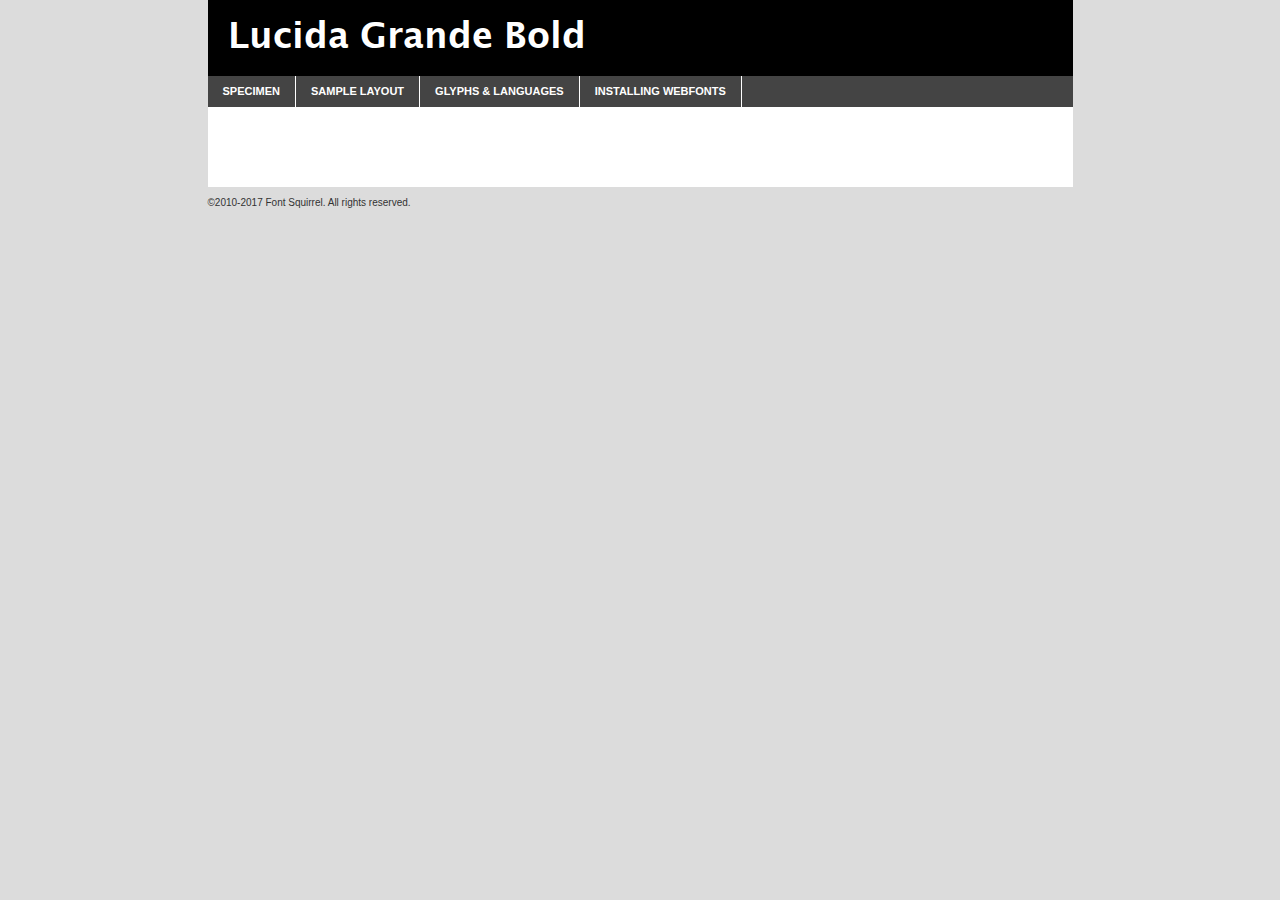
<file: src/font/lucidagrandebold-demo.html>
<!DOCTYPE html PUBLIC "-//W3C//DTD XHTML 1.0 Transitional//EN"
        "http://www.w3.org/TR/xhtml1/DTD/xhtml1-transitional.dtd">

<html xmlns="http://www.w3.org/1999/xhtml" xml:lang="en" lang="en">
<head>
    <meta http-equiv="Content-Type" content="text/html; charset=utf-8"/>
    <script src="http://ajax.googleapis.com/ajax/libs/jquery/1.7.2/jquery.min.js" type="text/javascript" charset="utf-8"></script>
    <script type="text/javascript">
		(function($) {
			$.fn.easyTabs = function(option) {
				var param = jQuery.extend({ fadeSpeed: 'fast', defaultContent: 1, activeClass: 'active' }, option);
				$(this).each(function() {
					var thisId = '#' + this.id;
					if ( param.defaultContent == '' )
					{
						param.defaultContent = 1;
					}
					if ( typeof param.defaultContent == 'number' )
					{
						var defaultTab = $(thisId + ' .tabs li:eq(' + (param.defaultContent - 1) + ') a').attr('href').substr(1);
					}
					else
					{
						var defaultTab = param.defaultContent;
					}
					$(thisId + ' .tabs li a').each(function() {
						var tabToHide = $(this).attr('href').substr(1);
						$('#' + tabToHide).addClass('easytabs-tab-content');
					});
					hideAll();
					changeContent(defaultTab);

					function hideAll() {$(thisId + ' .easytabs-tab-content').hide();}

					function changeContent(tabId)
					{
						hideAll();
						$(thisId + ' .tabs li').removeClass(param.activeClass);
						$(thisId + ' .tabs li a[href=#' + tabId + ']').closest('li').addClass(param.activeClass);
						if ( param.fadeSpeed != 'none' )
						{
							$(thisId + ' #' + tabId).fadeIn(param.fadeSpeed);
						}
						else
						{
							$(thisId + ' #' + tabId).show();
						}
					}

					$(thisId + ' .tabs li').click(function() {
						var tabId = $(this).find('a').attr('href').substr(1);
						changeContent(tabId);
						return false;
					});
				});
			}
		})(jQuery);
    </script>
    <link rel="stylesheet" href="specimen_files/specimen_stylesheet.css" type="text/css" charset="utf-8"/>
    <link rel="stylesheet" href="stylesheet.css" type="text/css" charset="utf-8"/>

    <style type="text/css">
        		body {
			font-family: 'lucida_grandebold';
        		}

            </style>

    <title>Lucida Grande Bold Specimen</title>


    <script type="text/javascript" charset="utf-8">
		$(document).ready(function() {
			$('#container').easyTabs({ defaultContent: 1 });
		});
    </script>
</head>

<body>
<div id="container">
    <div id="header">
		Lucida Grande Bold    </div>
    <ul class="tabs">
        <li><a href="#specimen">Specimen</a></li>
        <li><a href="#layout">Sample Layout</a></li>
		        <li><a href="#glyphs">Glyphs &amp; Languages</a></li>
        <li><a href="#installing">Installing Webfonts</a></li>

    </ul>

    <div id="main_content">


        <div id="specimen">

            <div class="section">
                <div class="grid12 firstcol">
                    <div class="huge">AaBb</div>
                </div>
            </div>

            <div class="section">
                <div class="glyph_range">A&#x200B;B&#x200b;C&#x200b;D&#x200b;E&#x200b;F&#x200b;G&#x200b;H&#x200b;I&#x200b;J&#x200b;K&#x200b;L&#x200b;M&#x200b;N&#x200b;O&#x200b;P&#x200b;Q&#x200b;R&#x200b;S&#x200b;T&#x200b;U&#x200b;V&#x200b;W&#x200b;X&#x200b;Y&#x200b;Z&#x200b;a&#x200b;b&#x200b;c&#x200b;d&#x200b;e&#x200b;f&#x200b;g&#x200b;h&#x200b;i&#x200b;j&#x200b;k&#x200b;l&#x200b;m&#x200b;n&#x200b;o&#x200b;p&#x200b;q&#x200b;r&#x200b;s&#x200b;t&#x200b;u&#x200b;v&#x200b;w&#x200b;x&#x200b;y&#x200b;z&#x200b;1&#x200b;2&#x200b;3&#x200b;4&#x200b;5&#x200b;6&#x200b;7&#x200b;8&#x200b;9&#x200b;0&#x200b;&amp;&#x200b;.&#x200b;,&#x200b;?&#x200b;!&#x200b;&#64;&#x200b;(&#x200b;)&#x200b;#&#x200b;$&#x200b;%&#x200b;*&#x200b;+&#x200b;-&#x200b;=&#x200b;:&#x200b;;</div>
            </div>
            <div class="section">
                <div class="grid12 firstcol">
                    <table class="sample_table">
                        <tr>
                            <td>10</td>
                            <td class="size10">abcdefghijklmnopqrstuvwxyzABCDEFGHIJKLMNOPQRSTUVWXYZ0123456789abcdefghijklmnopqrstuvwxyzABCDEFGHIJKLMNOPQRSTUVWXYZ0123456789abcdefghijklmnopqrstuvwxyzABCDEFGHIJKLMNOPQRSTUVWXYZ</td>
                        </tr>
                        <tr>
                            <td>11</td>
                            <td class="size11">abcdefghijklmnopqrstuvwxyzABCDEFGHIJKLMNOPQRSTUVWXYZ0123456789abcdefghijklmnopqrstuvwxyzABCDEFGHIJKLMNOPQRSTUVWXYZ0123456789abcdefghijklmnopqrstuvwxyzABCDEFGHIJKLMNOPQRSTUVWXYZ</td>
                        </tr>
                        <tr>
                            <td>12</td>
                            <td class="size12">abcdefghijklmnopqrstuvwxyzABCDEFGHIJKLMNOPQRSTUVWXYZ0123456789abcdefghijklmnopqrstuvwxyzABCDEFGHIJKLMNOPQRSTUVWXYZ0123456789abcdefghijklmnopqrstuvwxyzABCDEFGHIJKLMNOPQRSTUVWXYZ</td>
                        </tr>
                        <tr>
                            <td>13</td>
                            <td class="size13">abcdefghijklmnopqrstuvwxyzABCDEFGHIJKLMNOPQRSTUVWXYZ0123456789abcdefghijklmnopqrstuvwxyzABCDEFGHIJKLMNOPQRSTUVWXYZ0123456789abcdefghijklmnopqrstuvwxyzABCDEFGHIJKLMNOPQRSTUVWXYZ</td>
                        </tr>
                        <tr>
                            <td>14</td>
                            <td class="size14">abcdefghijklmnopqrstuvwxyzABCDEFGHIJKLMNOPQRSTUVWXYZ0123456789abcdefghijklmnopqrstuvwxyzABCDEFGHIJKLMNOPQRSTUVWXYZ0123456789abcdefghijklmnopqrstuvwxyzABCDEFGHIJKLMNOPQRSTUVWXYZ</td>
                        </tr>
                        <tr>
                            <td>16</td>
                            <td class="size16">abcdefghijklmnopqrstuvwxyzABCDEFGHIJKLMNOPQRSTUVWXYZ0123456789abcdefghijklmnopqrstuvwxyzABCDEFGHIJKLMNOPQRSTUVWXYZ</td>
                        </tr>
                        <tr>
                            <td>18</td>
                            <td class="size18">abcdefghijklmnopqrstuvwxyzABCDEFGHIJKLMNOPQRSTUVWXYZ0123456789abcdefghijklmnopqrstuvwxyzABCDEFGHIJKLMNOPQRSTUVWXYZ</td>
                        </tr>
                        <tr>
                            <td>20</td>
                            <td class="size20">abcdefghijklmnopqrstuvwxyzABCDEFGHIJKLMNOPQRSTUVWXYZ0123456789abcdefghijklmnopqrstuvwxyzABCDEFGHIJKLMNOPQRSTUVWXYZ</td>
                        </tr>
                        <tr>
                            <td>24</td>
                            <td class="size24">abcdefghijklmnopqrstuvwxyzABCDEFGHIJKLMNOPQRSTUVWXYZ0123456789abcdefghijklmnopqrstuvwxyzABCDEFGHIJKLMNOPQRSTUVWXYZ</td>
                        </tr>
                        <tr>
                            <td>30</td>
                            <td class="size30">abcdefghijklmnopqrstuvwxyzABCDEFGHIJKLMNOPQRSTUVWXYZ0123456789abcdefghijklmnopqrstuvwxyzABCDEFGHIJKLMNOPQRSTUVWXYZ</td>
                        </tr>
                        <tr>
                            <td>36</td>
                            <td class="size36">abcdefghijklmnopqrstuvwxyzABCDEFGHIJKLMNOPQRSTUVWXYZ0123456789abcdefghijklmnopqrstuvwxyzABCDEFGHIJKLMNOPQRSTUVWXYZ</td>
                        </tr>
                        <tr>
                            <td>48</td>
                            <td class="size48">abcdefghijklmnopqrstuvwxyzABCDEFGHIJKLMNOPQRSTUVWXYZ0123456789abcdefghijklmnopqrstuvwxyzABCDEFGHIJKLMNOPQRSTUVWXYZ</td>
                        </tr>
                        <tr>
                            <td>60</td>
                            <td class="size60">abcdefghijklmnopqrstuvwxyzABCDEFGHIJKLMNOPQRSTUVWXYZ0123456789abcdefghijklmnopqrstuvwxyzABCDEFGHIJKLMNOPQRSTUVWXYZ</td>
                        </tr>
                        <tr>
                            <td>72</td>
                            <td class="size72">abcdefghijklmnopqrstuvwxyzABCDEFGHIJKLMNOPQRSTUVWXYZ0123456789abcdefghijklmnopqrstuvwxyzABCDEFGHIJKLMNOPQRSTUVWXYZ</td>
                        </tr>
                        <tr>
                            <td>90</td>
                            <td class="size90">abcdefghijklmnopqrstuvwxyzABCDEFGHIJKLMNOPQRSTUVWXYZ0123456789abcdefghijklmnopqrstuvwxyzABCDEFGHIJKLMNOPQRSTUVWXYZ</td>
                        </tr>
                    </table>

                </div>

            </div>


            <div class="section" id="bodycomparison">


                <div id="xheight">
                    <div class="fontbody">&#x25FC;&#x25FC;&#x25FC;&#x25FC;&#x25FC;&#x25FC;&#x25FC;&#x25FC;&#x25FC;&#x25FC;&#x25FC;&#x25FC;&#x25FC;&#x25FC;&#x25FC;&#x25FC;&#x25FC;&#x25FC;&#x25FC;&#x25FC;&#x25FC;&#x25FC;&#x25FC;&#x25FC;&#x25FC;&#x25FC;&#x25FC;&#x25FC;&#x25FC;&#x25FC;&#x25FC;&#x25FC;&#x25FC;&#x25FC;&#x25FC;&#x25FC;&#x25FC;&#x25FC;&#x25FC;&#x25FC;&#x25FC;&#x25FC;&#x25FC;&#x25FC;&#x25FC;&#x25FC;&#x25FC;&#x25FC;&#x25FC;&#x25FC;&#x25FC;&#x25FC;&#x25FC;&#x25FC;&#x25FC;&#x25FC;&#x25FC;&#x25FC;&#x25FC;&#x25FC;&#x25FC;&#x25FC;&#x25FC;&#x25FC;&#x25FC;&#x25FC;&#x25FC;&#x25FC;&#x25FC;&#x25FC;&#x25FC;&#x25FC;&#x25FC;&#x25FC;&#x25FC;&#x25FC;&#x25FC;&#x25FC;&#x25FC;&#x25FC;&#x25FC;&#x25FC;&#x25FC;&#x25FC;&#x25FC;&#x25FC;&#x25FC;&#x25FC;&#x25FC;&#x25FC;&#x25FC;&#x25FC;&#x25FC;&#x25FC;&#x25FC;&#x25FC;&#x25FC;&#x25FC;&#x25FC;body</div>
                    <div class="arialbody">body</div>
                    <div class="verdanabody">body</div>
                    <div class="georgiabody">body</div>
                </div>
                <div class="fontbody" style="z-index:1">
                    body<span>Lucida Grande Bold</span>
                </div>
                <div class="arialbody" style="z-index:1">
                    body<span>Arial</span>
                </div>
                <div class="verdanabody" style="z-index:1">
                    body<span>Verdana</span>
                </div>
                <div class="georgiabody" style="z-index:1">
                    body<span>Georgia</span>
                </div>


            </div>


            <div class="section psample psample_row1" id="">

                <div class="grid2 firstcol">
                    <p class="size10"><span>10.</span>Aenean lacinia bibendum nulla sed consectetur. Fusce dapibus, tellus ac cursus commodo, tortor mauris condimentum nibh, ut fermentum massa justo sit amet risus. Nullam id dolor id nibh ultricies vehicula ut id elit. Cum sociis natoque penatibus et magnis dis parturient montes, nascetur ridiculus mus. Nulla vitae elit libero, a pharetra augue.</p>

                </div>
                <div class="grid3">
                    <p class="size11"><span>11.</span>Aenean lacinia bibendum nulla sed consectetur. Fusce dapibus, tellus ac cursus commodo, tortor mauris condimentum nibh, ut fermentum massa justo sit amet risus. Nullam id dolor id nibh ultricies vehicula ut id elit. Cum sociis natoque penatibus et magnis dis parturient montes, nascetur ridiculus mus. Nulla vitae elit libero, a pharetra augue.</p>

                </div>
                <div class="grid3">
                    <p class="size12"><span>12.</span>Aenean lacinia bibendum nulla sed consectetur. Fusce dapibus, tellus ac cursus commodo, tortor mauris condimentum nibh, ut fermentum massa justo sit amet risus. Nullam id dolor id nibh ultricies vehicula ut id elit. Cum sociis natoque penatibus et magnis dis parturient montes, nascetur ridiculus mus. Nulla vitae elit libero, a pharetra augue.</p>

                </div>
                <div class="grid4">
                    <p class="size13"><span>13.</span>Aenean lacinia bibendum nulla sed consectetur. Fusce dapibus, tellus ac cursus commodo, tortor mauris condimentum nibh, ut fermentum massa justo sit amet risus. Nullam id dolor id nibh ultricies vehicula ut id elit. Cum sociis natoque penatibus et magnis dis parturient montes, nascetur ridiculus mus. Nulla vitae elit libero, a pharetra augue.</p>

                </div>
                <div class="white_blend"></div>

            </div>
            <div class="section psample psample_row2" id="">
                <div class="grid3 firstcol">
                    <p class="size14"><span>14.</span>Aenean lacinia bibendum nulla sed consectetur. Fusce dapibus, tellus ac cursus commodo, tortor mauris condimentum nibh, ut fermentum massa justo sit amet risus. Nullam id dolor id nibh ultricies vehicula ut id elit. Cum sociis natoque penatibus et magnis dis parturient montes, nascetur ridiculus mus. Nulla vitae elit libero, a pharetra augue.</p>

                </div>
                <div class="grid4">
                    <p class="size16"><span>16.</span>Aenean lacinia bibendum nulla sed consectetur. Fusce dapibus, tellus ac cursus commodo, tortor mauris condimentum nibh, ut fermentum massa justo sit amet risus. Nullam id dolor id nibh ultricies vehicula ut id elit. Cum sociis natoque penatibus et magnis dis parturient montes, nascetur ridiculus mus. Nulla vitae elit libero, a pharetra augue.</p>

                </div>
                <div class="grid5">
                    <p class="size18"><span>18.</span>Aenean lacinia bibendum nulla sed consectetur. Fusce dapibus, tellus ac cursus commodo, tortor mauris condimentum nibh, ut fermentum massa justo sit amet risus. Nullam id dolor id nibh ultricies vehicula ut id elit. Cum sociis natoque penatibus et magnis dis parturient montes, nascetur ridiculus mus. Nulla vitae elit libero, a pharetra augue.</p>

                </div>

                <div class="white_blend"></div>

            </div>

            <div class="section psample psample_row3" id="">
                <div class="grid5 firstcol">
                    <p class="size20"><span>20.</span>Aenean lacinia bibendum nulla sed consectetur. Fusce dapibus, tellus ac cursus commodo, tortor mauris condimentum nibh, ut fermentum massa justo sit amet risus. Nullam id dolor id nibh ultricies vehicula ut id elit. Cum sociis natoque penatibus et magnis dis parturient montes, nascetur ridiculus mus. Nulla vitae elit libero, a pharetra augue.</p>
                </div>
                <div class="grid7">
                    <p class="size24"><span>24.</span>Aenean lacinia bibendum nulla sed consectetur. Fusce dapibus, tellus ac cursus commodo, tortor mauris condimentum nibh, ut fermentum massa justo sit amet risus. Nullam id dolor id nibh ultricies vehicula ut id elit. Cum sociis natoque penatibus et magnis dis parturient montes, nascetur ridiculus mus. Nulla vitae elit libero, a pharetra augue.</p>
                </div>

                <div class="white_blend"></div>

            </div>

            <div class="section psample psample_row4" id="">
                <div class="grid12 firstcol">
                    <p class="size30"><span>30.</span>Aenean lacinia bibendum nulla sed consectetur. Fusce dapibus, tellus ac cursus commodo, tortor mauris condimentum nibh, ut fermentum massa justo sit amet risus. Nullam id dolor id nibh ultricies vehicula ut id elit. Cum sociis natoque penatibus et magnis dis parturient montes, nascetur ridiculus mus. Nulla vitae elit libero, a pharetra augue.</p>
                </div>
                <div class="white_blend"></div>

            </div>


            <div class="section psample psample_row1 fullreverse">
                <div class="grid2 firstcol">
                    <p class="size10"><span>10.</span>Aenean lacinia bibendum nulla sed consectetur. Fusce dapibus, tellus ac cursus commodo, tortor mauris condimentum nibh, ut fermentum massa justo sit amet risus. Nullam id dolor id nibh ultricies vehicula ut id elit. Cum sociis natoque penatibus et magnis dis parturient montes, nascetur ridiculus mus. Nulla vitae elit libero, a pharetra augue.</p>

                </div>
                <div class="grid3">
                    <p class="size11"><span>11.</span>Aenean lacinia bibendum nulla sed consectetur. Fusce dapibus, tellus ac cursus commodo, tortor mauris condimentum nibh, ut fermentum massa justo sit amet risus. Nullam id dolor id nibh ultricies vehicula ut id elit. Cum sociis natoque penatibus et magnis dis parturient montes, nascetur ridiculus mus. Nulla vitae elit libero, a pharetra augue.</p>

                </div>
                <div class="grid3">
                    <p class="size12"><span>12.</span>Aenean lacinia bibendum nulla sed consectetur. Fusce dapibus, tellus ac cursus commodo, tortor mauris condimentum nibh, ut fermentum massa justo sit amet risus. Nullam id dolor id nibh ultricies vehicula ut id elit. Cum sociis natoque penatibus et magnis dis parturient montes, nascetur ridiculus mus. Nulla vitae elit libero, a pharetra augue.</p>

                </div>
                <div class="grid4">
                    <p class="size13"><span>13.</span>Aenean lacinia bibendum nulla sed consectetur. Fusce dapibus, tellus ac cursus commodo, tortor mauris condimentum nibh, ut fermentum massa justo sit amet risus. Nullam id dolor id nibh ultricies vehicula ut id elit. Cum sociis natoque penatibus et magnis dis parturient montes, nascetur ridiculus mus. Nulla vitae elit libero, a pharetra augue.</p>

                </div>
                <div class="black_blend"></div>

            </div>

            <div class="section psample psample_row2 fullreverse">
                <div class="grid3 firstcol">
                    <p class="size14"><span>14.</span>Aenean lacinia bibendum nulla sed consectetur. Fusce dapibus, tellus ac cursus commodo, tortor mauris condimentum nibh, ut fermentum massa justo sit amet risus. Nullam id dolor id nibh ultricies vehicula ut id elit. Cum sociis natoque penatibus et magnis dis parturient montes, nascetur ridiculus mus. Nulla vitae elit libero, a pharetra augue.</p>

                </div>
                <div class="grid4">
                    <p class="size16"><span>16.</span>Aenean lacinia bibendum nulla sed consectetur. Fusce dapibus, tellus ac cursus commodo, tortor mauris condimentum nibh, ut fermentum massa justo sit amet risus. Nullam id dolor id nibh ultricies vehicula ut id elit. Cum sociis natoque penatibus et magnis dis parturient montes, nascetur ridiculus mus. Nulla vitae elit libero, a pharetra augue.</p>

                </div>
                <div class="grid5">
                    <p class="size18"><span>18.</span>Aenean lacinia bibendum nulla sed consectetur. Fusce dapibus, tellus ac cursus commodo, tortor mauris condimentum nibh, ut fermentum massa justo sit amet risus. Nullam id dolor id nibh ultricies vehicula ut id elit. Cum sociis natoque penatibus et magnis dis parturient montes, nascetur ridiculus mus. Nulla vitae elit libero, a pharetra augue.</p>

                </div>
                <div class="black_blend"></div>

            </div>

            <div class="section psample fullreverse psample_row3" id="">
                <div class="grid5 firstcol">
                    <p class="size20"><span>20.</span>Aenean lacinia bibendum nulla sed consectetur. Fusce dapibus, tellus ac cursus commodo, tortor mauris condimentum nibh, ut fermentum massa justo sit amet risus. Nullam id dolor id nibh ultricies vehicula ut id elit. Cum sociis natoque penatibus et magnis dis parturient montes, nascetur ridiculus mus. Nulla vitae elit libero, a pharetra augue.</p>
                </div>
                <div class="grid7">
                    <p class="size24"><span>24.</span>Aenean lacinia bibendum nulla sed consectetur. Fusce dapibus, tellus ac cursus commodo, tortor mauris condimentum nibh, ut fermentum massa justo sit amet risus. Nullam id dolor id nibh ultricies vehicula ut id elit. Cum sociis natoque penatibus et magnis dis parturient montes, nascetur ridiculus mus. Nulla vitae elit libero, a pharetra augue.</p>
                </div>

                <div class="black_blend"></div>

            </div>

            <div class="section psample fullreverse psample_row4" id="" style="border-bottom: 20px #000 solid;">
                <div class="grid12 firstcol">
                    <p class="size30"><span>30.</span>Aenean lacinia bibendum nulla sed consectetur. Fusce dapibus, tellus ac cursus commodo, tortor mauris condimentum nibh, ut fermentum massa justo sit amet risus. Nullam id dolor id nibh ultricies vehicula ut id elit. Cum sociis natoque penatibus et magnis dis parturient montes, nascetur ridiculus mus. Nulla vitae elit libero, a pharetra augue.</p>
                </div>
                <div class="black_blend"></div>

            </div>


        </div>

        <div id="layout">

            <div class="section">

                <div class="grid12 firstcol">
                    <h1>Lorem Ipsum Dolor</h1>
                    <h2>Etiam porta sem malesuada magna mollis euismod</h2>

                    <p class="byline">By <a href="#link">Aenean Lacinia</a></p>
                </div>
            </div>
            <div class="section">
                <div class="grid8 firstcol">
                    <p class="large">Donec sed odio dui. Morbi leo risus, porta ac consectetur ac, vestibulum at eros. Fusce dapibus, tellus ac cursus commodo, tortor mauris condimentum nibh, ut fermentum massa justo sit amet risus. </p>


                    <h3>Pellentesque ornare sem</h3>

                    <p>Maecenas sed diam eget risus varius blandit sit amet non magna. Maecenas faucibus mollis interdum. Donec ullamcorper nulla non metus auctor fringilla. Nullam id dolor id nibh ultricies vehicula ut id elit. Nullam id dolor id nibh ultricies vehicula ut id elit. </p>

                    <p>Aenean eu leo quam. Pellentesque ornare sem lacinia quam venenatis vestibulum. Lorem ipsum dolor sit amet, consectetur adipiscing elit. Cum sociis natoque penatibus et magnis dis parturient montes, nascetur ridiculus mus. </p>

                    <p>Nulla vitae elit libero, a pharetra augue. Praesent commodo cursus magna, vel scelerisque nisl consectetur et. Aenean lacinia bibendum nulla sed consectetur. </p>

                    <p>Nullam quis risus eget urna mollis ornare vel eu leo. Nullam quis risus eget urna mollis ornare vel eu leo. Maecenas sed diam eget risus varius blandit sit amet non magna. Donec ullamcorper nulla non metus auctor fringilla. </p>

                    <h3>Cras mattis consectetur</h3>

                    <p>Aenean eu leo quam. Pellentesque ornare sem lacinia quam venenatis vestibulum. Aenean lacinia bibendum nulla sed consectetur. Integer posuere erat a ante venenatis dapibus posuere velit aliquet. Cras mattis consectetur purus sit amet fermentum. </p>

                    <p>Nullam id dolor id nibh ultricies vehicula ut id elit. Nullam quis risus eget urna mollis ornare vel eu leo. Cras mattis consectetur purus sit amet fermentum.</p>
                </div>

                <div class="grid4 sidebar">

                    <div class="box reverse">
                        <p class="last">Nullam quis risus eget urna mollis ornare vel eu leo. Donec ullamcorper nulla non metus auctor fringilla. Cras mattis consectetur purus sit amet fermentum. Sed posuere consectetur est at lobortis. Lorem ipsum dolor sit amet, consectetur adipiscing elit. </p>
                    </div>

                    <p class="caption">Maecenas sed diam eget risus varius.</p>

                    <p>Vestibulum id ligula porta felis euismod semper. Integer posuere erat a ante venenatis dapibus posuere velit aliquet. Vestibulum id ligula porta felis euismod semper. Sed posuere consectetur est at lobortis. Maecenas sed diam eget risus varius blandit sit amet non magna. Fusce dapibus, tellus ac cursus commodo, tortor mauris condimentum nibh, ut fermentum massa justo sit amet risus. </p>


                    <p>Duis mollis, est non commodo luctus, nisi erat porttitor ligula, eget lacinia odio sem nec elit. Aenean lacinia bibendum nulla sed consectetur. Vivamus sagittis lacus vel augue laoreet rutrum faucibus dolor auctor. Aenean lacinia bibendum nulla sed consectetur. Nullam quis risus eget urna mollis ornare vel eu leo. </p>

                    <p>Praesent commodo cursus magna, vel scelerisque nisl consectetur et. Donec ullamcorper nulla non metus auctor fringilla. Maecenas faucibus mollis interdum. Fusce dapibus, tellus ac cursus commodo, tortor mauris condimentum nibh, ut fermentum massa justo sit amet risus. </p>

                </div>
            </div>

        </div>


		

        <div id="glyphs">
            <div class="section">
                <div class="grid12 firstcol">

                    <h1>Language Support</h1>
                    <p>The subset of Lucida Grande Bold in this kit supports the following languages:<br/>

						Albanian, Basque, Breton, Chamorro, Danish, Dutch, English, Faroese, Finnish, French, Frisian, Galician, German, Icelandic, Italian, Malagasy, Norwegian, Portuguese, Spanish, Alsatian, Aragonese, Arapaho, Arrernte, Asturian, Aymara, Bislama, Cebuano, Corsican, Fijian, French_creole, Genoese, Gilbertese, Greenlandic, Haitian_creole, Hiligaynon, Hmong, Hopi, Ibanag, Iloko_ilokano, Indonesian, Interglossa_glosa, Interlingua, Irish_gaelic, Jerriais, Lojban, Lombard, Luxembourgeois, Manx, Mohawk, Norfolk_pitcairnese, Occitan, Oromo, Pangasinan, Papiamento, Piedmontese, Potawatomi, Rhaeto-romance, Romansh, Rotokas, Sami_lule, Samoan, Sardinian, Scots_gaelic, Seychelles_creole, Shona, Sicilian, Somali, Southern_ndebele, Swahili, Swati_swazi, Tagalog_filipino_pilipino, Tetum, Tok_pisin, Uyghur_latinized, Volapuk, Walloon, Warlpiri, Xhosa, Yapese, Zulu, Latinbasic, Ubasic, Demo                    </p>
                    <h1>Glyph Chart</h1>
                    <p>The subset of Lucida Grande Bold in this kit includes all the glyphs listed below. Unicode entities are included above each glyph to help you insert individual characters into your layout.</p>
                    <div id="glyph_chart">

																				                                <div><p>&amp;#32;</p>&#32;</div>
																				                                <div><p>&amp;#33;</p>&#33;</div>
																				                                <div><p>&amp;#34;</p>&#34;</div>
																				                                <div><p>&amp;#35;</p>&#35;</div>
																				                                <div><p>&amp;#36;</p>&#36;</div>
																				                                <div><p>&amp;#37;</p>&#37;</div>
																				                                <div><p>&amp;#38;</p>&#38;</div>
																				                                <div><p>&amp;#39;</p>&#39;</div>
																				                                <div><p>&amp;#40;</p>&#40;</div>
																				                                <div><p>&amp;#41;</p>&#41;</div>
																				                                <div><p>&amp;#42;</p>&#42;</div>
																				                                <div><p>&amp;#43;</p>&#43;</div>
																				                                <div><p>&amp;#44;</p>&#44;</div>
																				                                <div><p>&amp;#45;</p>&#45;</div>
																				                                <div><p>&amp;#46;</p>&#46;</div>
																				                                <div><p>&amp;#47;</p>&#47;</div>
																				                                <div><p>&amp;#48;</p>&#48;</div>
																				                                <div><p>&amp;#49;</p>&#49;</div>
																				                                <div><p>&amp;#50;</p>&#50;</div>
																				                                <div><p>&amp;#51;</p>&#51;</div>
																				                                <div><p>&amp;#52;</p>&#52;</div>
																				                                <div><p>&amp;#53;</p>&#53;</div>
																				                                <div><p>&amp;#54;</p>&#54;</div>
																				                                <div><p>&amp;#55;</p>&#55;</div>
																				                                <div><p>&amp;#56;</p>&#56;</div>
																				                                <div><p>&amp;#57;</p>&#57;</div>
																				                                <div><p>&amp;#58;</p>&#58;</div>
																				                                <div><p>&amp;#59;</p>&#59;</div>
																				                                <div><p>&amp;#60;</p>&#60;</div>
																				                                <div><p>&amp;#61;</p>&#61;</div>
																				                                <div><p>&amp;#62;</p>&#62;</div>
																				                                <div><p>&amp;#63;</p>&#63;</div>
																				                                <div><p>&amp;#64;</p>&#64;</div>
																				                                <div><p>&amp;#65;</p>&#65;</div>
																				                                <div><p>&amp;#66;</p>&#66;</div>
																				                                <div><p>&amp;#67;</p>&#67;</div>
																				                                <div><p>&amp;#68;</p>&#68;</div>
																				                                <div><p>&amp;#69;</p>&#69;</div>
																				                                <div><p>&amp;#70;</p>&#70;</div>
																				                                <div><p>&amp;#71;</p>&#71;</div>
																				                                <div><p>&amp;#72;</p>&#72;</div>
																				                                <div><p>&amp;#73;</p>&#73;</div>
																				                                <div><p>&amp;#74;</p>&#74;</div>
																				                                <div><p>&amp;#75;</p>&#75;</div>
																				                                <div><p>&amp;#76;</p>&#76;</div>
																				                                <div><p>&amp;#77;</p>&#77;</div>
																				                                <div><p>&amp;#78;</p>&#78;</div>
																				                                <div><p>&amp;#79;</p>&#79;</div>
																				                                <div><p>&amp;#80;</p>&#80;</div>
																				                                <div><p>&amp;#81;</p>&#81;</div>
																				                                <div><p>&amp;#82;</p>&#82;</div>
																				                                <div><p>&amp;#83;</p>&#83;</div>
																				                                <div><p>&amp;#84;</p>&#84;</div>
																				                                <div><p>&amp;#85;</p>&#85;</div>
																				                                <div><p>&amp;#86;</p>&#86;</div>
																				                                <div><p>&amp;#87;</p>&#87;</div>
																				                                <div><p>&amp;#88;</p>&#88;</div>
																				                                <div><p>&amp;#89;</p>&#89;</div>
																				                                <div><p>&amp;#90;</p>&#90;</div>
																				                                <div><p>&amp;#91;</p>&#91;</div>
																				                                <div><p>&amp;#92;</p>&#92;</div>
																				                                <div><p>&amp;#93;</p>&#93;</div>
																				                                <div><p>&amp;#94;</p>&#94;</div>
																				                                <div><p>&amp;#95;</p>&#95;</div>
																				                                <div><p>&amp;#96;</p>&#96;</div>
																				                                <div><p>&amp;#97;</p>&#97;</div>
																				                                <div><p>&amp;#98;</p>&#98;</div>
																				                                <div><p>&amp;#99;</p>&#99;</div>
																				                                <div><p>&amp;#100;</p>&#100;</div>
																				                                <div><p>&amp;#101;</p>&#101;</div>
																				                                <div><p>&amp;#102;</p>&#102;</div>
																				                                <div><p>&amp;#103;</p>&#103;</div>
																				                                <div><p>&amp;#104;</p>&#104;</div>
																				                                <div><p>&amp;#105;</p>&#105;</div>
																				                                <div><p>&amp;#106;</p>&#106;</div>
																				                                <div><p>&amp;#107;</p>&#107;</div>
																				                                <div><p>&amp;#108;</p>&#108;</div>
																				                                <div><p>&amp;#109;</p>&#109;</div>
																				                                <div><p>&amp;#110;</p>&#110;</div>
																				                                <div><p>&amp;#111;</p>&#111;</div>
																				                                <div><p>&amp;#112;</p>&#112;</div>
																				                                <div><p>&amp;#113;</p>&#113;</div>
																				                                <div><p>&amp;#114;</p>&#114;</div>
																				                                <div><p>&amp;#115;</p>&#115;</div>
																				                                <div><p>&amp;#116;</p>&#116;</div>
																				                                <div><p>&amp;#117;</p>&#117;</div>
																				                                <div><p>&amp;#118;</p>&#118;</div>
																				                                <div><p>&amp;#119;</p>&#119;</div>
																				                                <div><p>&amp;#120;</p>&#120;</div>
																				                                <div><p>&amp;#121;</p>&#121;</div>
																				                                <div><p>&amp;#122;</p>&#122;</div>
																				                                <div><p>&amp;#123;</p>&#123;</div>
																				                                <div><p>&amp;#124;</p>&#124;</div>
																				                                <div><p>&amp;#125;</p>&#125;</div>
																				                                <div><p>&amp;#126;</p>&#126;</div>
																				                                <div><p>&amp;#160;</p>&#160;</div>
																				                                <div><p>&amp;#161;</p>&#161;</div>
																				                                <div><p>&amp;#162;</p>&#162;</div>
																				                                <div><p>&amp;#163;</p>&#163;</div>
																				                                <div><p>&amp;#164;</p>&#164;</div>
																				                                <div><p>&amp;#165;</p>&#165;</div>
																				                                <div><p>&amp;#166;</p>&#166;</div>
																				                                <div><p>&amp;#167;</p>&#167;</div>
																				                                <div><p>&amp;#168;</p>&#168;</div>
																				                                <div><p>&amp;#169;</p>&#169;</div>
																				                                <div><p>&amp;#170;</p>&#170;</div>
																				                                <div><p>&amp;#171;</p>&#171;</div>
																				                                <div><p>&amp;#172;</p>&#172;</div>
																				                                <div><p>&amp;#173;</p>&#173;</div>
																				                                <div><p>&amp;#174;</p>&#174;</div>
																				                                <div><p>&amp;#176;</p>&#176;</div>
																				                                <div><p>&amp;#177;</p>&#177;</div>
																				                                <div><p>&amp;#178;</p>&#178;</div>
																				                                <div><p>&amp;#179;</p>&#179;</div>
																				                                <div><p>&amp;#180;</p>&#180;</div>
																				                                <div><p>&amp;#181;</p>&#181;</div>
																				                                <div><p>&amp;#182;</p>&#182;</div>
																				                                <div><p>&amp;#184;</p>&#184;</div>
																				                                <div><p>&amp;#185;</p>&#185;</div>
																				                                <div><p>&amp;#186;</p>&#186;</div>
																				                                <div><p>&amp;#187;</p>&#187;</div>
																				                                <div><p>&amp;#188;</p>&#188;</div>
																				                                <div><p>&amp;#189;</p>&#189;</div>
																				                                <div><p>&amp;#190;</p>&#190;</div>
																				                                <div><p>&amp;#191;</p>&#191;</div>
																				                                <div><p>&amp;#192;</p>&#192;</div>
																				                                <div><p>&amp;#193;</p>&#193;</div>
																				                                <div><p>&amp;#194;</p>&#194;</div>
																				                                <div><p>&amp;#195;</p>&#195;</div>
																				                                <div><p>&amp;#196;</p>&#196;</div>
																				                                <div><p>&amp;#197;</p>&#197;</div>
																				                                <div><p>&amp;#198;</p>&#198;</div>
																				                                <div><p>&amp;#199;</p>&#199;</div>
																				                                <div><p>&amp;#200;</p>&#200;</div>
																				                                <div><p>&amp;#201;</p>&#201;</div>
																				                                <div><p>&amp;#202;</p>&#202;</div>
																				                                <div><p>&amp;#203;</p>&#203;</div>
																				                                <div><p>&amp;#204;</p>&#204;</div>
																				                                <div><p>&amp;#205;</p>&#205;</div>
																				                                <div><p>&amp;#206;</p>&#206;</div>
																				                                <div><p>&amp;#207;</p>&#207;</div>
																				                                <div><p>&amp;#208;</p>&#208;</div>
																				                                <div><p>&amp;#209;</p>&#209;</div>
																				                                <div><p>&amp;#210;</p>&#210;</div>
																				                                <div><p>&amp;#211;</p>&#211;</div>
																				                                <div><p>&amp;#212;</p>&#212;</div>
																				                                <div><p>&amp;#213;</p>&#213;</div>
																				                                <div><p>&amp;#214;</p>&#214;</div>
																				                                <div><p>&amp;#215;</p>&#215;</div>
																				                                <div><p>&amp;#216;</p>&#216;</div>
																				                                <div><p>&amp;#217;</p>&#217;</div>
																				                                <div><p>&amp;#218;</p>&#218;</div>
																				                                <div><p>&amp;#219;</p>&#219;</div>
																				                                <div><p>&amp;#220;</p>&#220;</div>
																				                                <div><p>&amp;#221;</p>&#221;</div>
																				                                <div><p>&amp;#222;</p>&#222;</div>
																				                                <div><p>&amp;#223;</p>&#223;</div>
																				                                <div><p>&amp;#224;</p>&#224;</div>
																				                                <div><p>&amp;#225;</p>&#225;</div>
																				                                <div><p>&amp;#226;</p>&#226;</div>
																				                                <div><p>&amp;#227;</p>&#227;</div>
																				                                <div><p>&amp;#228;</p>&#228;</div>
																				                                <div><p>&amp;#229;</p>&#229;</div>
																				                                <div><p>&amp;#230;</p>&#230;</div>
																				                                <div><p>&amp;#231;</p>&#231;</div>
																				                                <div><p>&amp;#232;</p>&#232;</div>
																				                                <div><p>&amp;#233;</p>&#233;</div>
																				                                <div><p>&amp;#234;</p>&#234;</div>
																				                                <div><p>&amp;#235;</p>&#235;</div>
																				                                <div><p>&amp;#236;</p>&#236;</div>
																				                                <div><p>&amp;#237;</p>&#237;</div>
																				                                <div><p>&amp;#238;</p>&#238;</div>
																				                                <div><p>&amp;#239;</p>&#239;</div>
																				                                <div><p>&amp;#240;</p>&#240;</div>
																				                                <div><p>&amp;#241;</p>&#241;</div>
																				                                <div><p>&amp;#242;</p>&#242;</div>
																				                                <div><p>&amp;#243;</p>&#243;</div>
																				                                <div><p>&amp;#244;</p>&#244;</div>
																				                                <div><p>&amp;#245;</p>&#245;</div>
																				                                <div><p>&amp;#246;</p>&#246;</div>
																				                                <div><p>&amp;#247;</p>&#247;</div>
																				                                <div><p>&amp;#248;</p>&#248;</div>
																				                                <div><p>&amp;#249;</p>&#249;</div>
																				                                <div><p>&amp;#250;</p>&#250;</div>
																				                                <div><p>&amp;#251;</p>&#251;</div>
																				                                <div><p>&amp;#252;</p>&#252;</div>
																				                                <div><p>&amp;#253;</p>&#253;</div>
																				                                <div><p>&amp;#254;</p>&#254;</div>
																				                                <div><p>&amp;#255;</p>&#255;</div>
																				                                <div><p>&amp;#338;</p>&#338;</div>
																				                                <div><p>&amp;#339;</p>&#339;</div>
																				                                <div><p>&amp;#376;</p>&#376;</div>
																				                                <div><p>&amp;#710;</p>&#710;</div>
																				                                <div><p>&amp;#732;</p>&#732;</div>
																				                                <div><p>&amp;#8192;</p>&#8192;</div>
																				                                <div><p>&amp;#8193;</p>&#8193;</div>
																				                                <div><p>&amp;#8194;</p>&#8194;</div>
																				                                <div><p>&amp;#8195;</p>&#8195;</div>
																				                                <div><p>&amp;#8196;</p>&#8196;</div>
																				                                <div><p>&amp;#8197;</p>&#8197;</div>
																				                                <div><p>&amp;#8198;</p>&#8198;</div>
																				                                <div><p>&amp;#8199;</p>&#8199;</div>
																				                                <div><p>&amp;#8200;</p>&#8200;</div>
																				                                <div><p>&amp;#8201;</p>&#8201;</div>
																				                                <div><p>&amp;#8202;</p>&#8202;</div>
																				                                <div><p>&amp;#8208;</p>&#8208;</div>
																				                                <div><p>&amp;#8209;</p>&#8209;</div>
																				                                <div><p>&amp;#8210;</p>&#8210;</div>
																				                                <div><p>&amp;#8211;</p>&#8211;</div>
																				                                <div><p>&amp;#8212;</p>&#8212;</div>
																				                                <div><p>&amp;#8216;</p>&#8216;</div>
																				                                <div><p>&amp;#8217;</p>&#8217;</div>
																				                                <div><p>&amp;#8218;</p>&#8218;</div>
																				                                <div><p>&amp;#8220;</p>&#8220;</div>
																				                                <div><p>&amp;#8221;</p>&#8221;</div>
																				                                <div><p>&amp;#8222;</p>&#8222;</div>
																				                                <div><p>&amp;#8226;</p>&#8226;</div>
																				                                <div><p>&amp;#8230;</p>&#8230;</div>
																				                                <div><p>&amp;#8239;</p>&#8239;</div>
																				                                <div><p>&amp;#8249;</p>&#8249;</div>
																				                                <div><p>&amp;#8250;</p>&#8250;</div>
																				                                <div><p>&amp;#8287;</p>&#8287;</div>
																				                                <div><p>&amp;#8482;</p>&#8482;</div>
																				                                <div><p>&amp;#9724;</p>&#9724;</div>
																																																										                    </div>
                </div>


            </div>
        </div>


        <div id="specs">

        </div>

        <div id="installing">
            <div class="section">
                <div class="grid7 firstcol">
                    <h1>Installing Webfonts</h1>

                    <p>Webfonts are supported by all major browser platforms but not all in the same way. There are currently four different font formats that must be included in order to target all browsers. This includes TTF, WOFF, EOT and SVG.</p>

                    <h2>1. Upload your webfonts</h2>
                    <p>You must upload your webfont kit to your website. They should be in or near the same directory as your CSS files.</p>

                    <h2>2. Include the webfont stylesheet</h2>
                    <p>A special CSS @font-face declaration helps the various browsers select the appropriate font it needs without causing you a bunch of headaches. Learn more about this syntax by reading the <a href="https://www.fontspring.com/blog/further-hardening-of-the-bulletproof-syntax">Fontspring blog post</a> about it. The code for it is as follows:</p>


                    <code>
                        @font-face{
                        font-family: 'MyWebFont';
                        src: url('WebFont.eot');
                        src: url('WebFont.eot?#iefix') format('embedded-opentype'),
                        url('WebFont.woff') format('woff'),
                        url('WebFont.ttf') format('truetype'),
                        url('WebFont.svg#webfont') format('svg');
                        }
                    </code>

                    <p>We've already gone ahead and generated the code for you. All you have to do is link to the stylesheet in your HTML, like this:</p>
                    <code>&lt;link rel=&quot;stylesheet&quot; href=&quot;stylesheet.css&quot; type=&quot;text/css&quot; charset=&quot;utf-8&quot; /&gt;</code>

                    <h2>3. Modify your own stylesheet</h2>
                    <p>To take advantage of your new fonts, you must tell your stylesheet to use them. Look at the original @font-face declaration above and find the property called "font-family." The name linked there will be what you use to reference the font. Prepend that webfont name to the font stack in the "font-family" property, inside the selector you want to change. For example:</p>
                    <code>p { font-family: 'WebFont', Arial, sans-serif; }</code>

                    <h2>4. Test</h2>
                    <p>Getting webfonts to work cross-browser <em>can</em> be tricky. Use the information in the sidebar to help you if you find that fonts aren't loading in a particular browser.</p>
                </div>

                <div class="grid5 sidebar">
                    <div class="box">
                        <h2>Troubleshooting<br/>Font-Face Problems</h2>
                        <p>Having trouble getting your webfonts to load in your new website? Here are some tips to sort out what might be the problem.</p>

                        <h3>Fonts not showing in any browser</h3>

                        <p>This sounds like you need to work on the plumbing. You either did not upload the fonts to the correct directory, or you did not link the fonts properly in the CSS. If you've confirmed that all this is correct and you still have a problem, take a look at your .htaccess file and see if requests are getting intercepted.</p>

                        <h3>Fonts not loading in iPhone or iPad</h3>

                        <p>The most common problem here is that you are serving the fonts from an IIS server. IIS refuses to serve files that have unknown MIME types. If that is the case, you must set the MIME type for SVG to "image/svg+xml" in the server settings. Follow these instructions from Microsoft if you need help.</p>

                        <h3>Fonts not loading in Firefox</h3>

                        <p>The primary reason for this failure? You are still using a version Firefox older than 3.5. So upgrade already! If that isn't it, then you are very likely serving fonts from a different domain. Firefox requires that all font assets be served from the same domain. Lastly it is possible that you need to add WOFF to your list of MIME types (if you are serving via IIS.)</p>

                        <h3>Fonts not loading in IE</h3>

                        <p>Are you looking at Internet Explorer on an actual Windows machine or are you cheating by using a service like Adobe BrowserLab? Many of these screenshot services do not render @font-face for IE. Best to test it on a real machine.</p>

                        <h3>Fonts not loading in IE9</h3>

                        <p>IE9, like Firefox, requires that fonts be served from the same domain as the website. Make sure that is the case.</p>
                    </div>
                </div>
            </div>

        </div>

    </div>
    <div id="footer">
        <p>&copy;2010-2017 Font Squirrel. All rights reserved.</p>
    </div>
</div>
</body>
</html>
</file>
<file: src/css/style.css>
@font-face {
  font-family: "lucida_granderegular";
  src: url("../font/lucidagrande-webfont.woff2") format("woff2"),
    url("../font/lucidagrande-webfont.woff") format("woff");
  font-weight: normal;
  font-style: normal;
}

@font-face {
  font-family: "lucida_grandebold";
  src: url("../font/lucidagrandebold-webfont.woff2") format("woff2"),
    url("../font/lucidagrandebold-webfont.woff") format("woff");
  font-weight: normal;
  font-style: normal;
}

:root {
  --white: hsl(0, 0%, 100%);
  --black: hsl(0, 0%, 0%);
  --gray: hsl(225, 19%, 31%);
  --yellow: hsl(55, 100%, 50%);
  --lightBlue: hsl(223, 42%, 58%);
  --blue: hsl(220, 99%, 30%);
}

body {
  font-family: "lucida_granderegular";
}

/* ! Navbar Start */

.navbar.navbar-dark {
  background-color: var(--gray);
  margin-bottom: 10px;
}

.container .navbar-brand {
  font-family: "lucida_grandebold";
  background-color: var(--yellow);
  color: var(--black);
  padding: 9px;
  font-weight: bold;
}
.container .navbar-brand:hover {
  color: var(--gray);
}
.container .navbar-brand:focus {
  color: var(--black);
}

/* ! Navbar End */

.fa-solid {
  cursor: pointer;
}
</file>
<file: src/font/stylesheet.css>
/*! Generated by Font Squirrel (https://www.fontsquirrel.com) on May 11, 2023 */



@font-face {
    font-family: 'lucida_granderegular';
    src: url('lucidagrande-webfont.woff2') format('woff2'),
         url('lucidagrande-webfont.woff') format('woff');
    font-weight: normal;
    font-style: normal;

}




@font-face {
    font-family: 'lucida_grandebold';
    src: url('lucidagrandebold-webfont.woff2') format('woff2'),
         url('lucidagrandebold-webfont.woff') format('woff');
    font-weight: normal;
    font-style: normal;

}
</file>
<file: src/font/specimen_files/specimen_stylesheet.css>
@import url('grid_12-825-55-15.css');

/*  
	CSS Reset by Eric Meyer - Released under Public Domain
    http://meyerweb.com/eric/tools/css/reset/
*/
html, body, div, span, applet, object, iframe,
h1, h2, h3, h4, h5, h6, p, blockquote, pre,
a, abbr, acronym, address, big, cite, code,
del, dfn, em, font, img, ins, kbd, q, s, samp,
small, strike, strong, sub, sup, tt, var,
b, u, i, center, dl, dt, dd, ol, ul, li,
fieldset, form, label, legend, table,
caption, tbody, tfoot, thead, tr, th, td {
	margin:         0;
	padding:        0;
	border:         0;
	outline:        0;
	font-size:      100%;
	vertical-align: baseline;
	background:     transparent;
}

body {
	line-height: 1;
}

ol, ul {
	list-style: none;
}

blockquote, q {
	quotes: none;
}

blockquote:before, blockquote:after,
q:before, q:after {
	content: '';
	content: none;
}

:focus {
	outline: 0;
}

ins {
	text-decoration: none;
}

del {
	text-decoration: line-through;
}

table {
	border-collapse: collapse;
	border-spacing:  0;
}


body {
	color:            #000;
	background-color: #dcdcdc;
}

a {
	text-decoration: none;
	color:           #1883ba;
}

h1 {
	font-size:     32px;
	font-weight:   normal;
	font-style:    normal;
	margin-bottom: 18px;
}

h2 {
	font-size: 18px;
}

#container {
	width:  865px;
	margin: 0px auto;
}


#header {
	padding:          20px;
	font-size:        36px;
	background-color: #000;
	color:            #fff;
}

#header span {
	color: #666;
}

#main_content {
	background-color: #fff;
	padding:          60px 20px 20px;
}


#footer p {
	margin:         0;
	padding-top:    10px;
	padding-bottom: 50px;
	color:          #333;
	font:           10px Arial, sans-serif;
}

.tabs {
	width:            100%;
	height:           31px;
	background-color: #444;
}

.tabs li {
	float:            left;
	margin:           0;
	overflow:         hidden;
	background-color: #444;
}

.tabs li a {
	display:         block;
	color:           #fff;
	text-decoration: none;
	font:            bold 11px/11px 'Arial';
	text-transform:  uppercase;
	padding:         10px 15px;
	border-right:    1px solid #fff;
}

.tabs li a:hover {
	background-color: #00b3ff;

}

.tabs li.active a {
	color:            #000;
	background-color: #fff;
}


div.huge {

	font-size:      300px;
	line-height:    1em;
	padding:        0;
	letter-spacing: -.02em;
	overflow:       hidden;
}

div.glyph_range {
	font-size:   72px;
	line-height: 1.1em;
}

.size10 {
	font-size: 10px;
}

.size11 {
	font-size: 11px;
}

.size12 {
	font-size: 12px;
}

.size13 {
	font-size: 13px;
}

.size14 {
	font-size: 14px;
}

.size16 {
	font-size: 16px;
}

.size18 {
	font-size: 18px;
}

.size20 {
	font-size: 20px;
}

.size24 {
	font-size: 24px;
}

.size30 {
	font-size: 30px;
}

.size36 {
	font-size: 36px;
}

.size48 {
	font-size: 48px;
}

.size60 {
	font-size: 60px;
}

.size72 {
	font-size: 72px;
}

.size90 {
	font-size: 90px;
}


.psample_row1 {
	height: 120px;
}

.psample_row1 {
	height: 120px;
}

.psample_row2 {
	height: 160px;
}

.psample_row3 {
	height: 160px;
}

.psample_row4 {
	height: 160px;
}

.psample {
	overflow: hidden;
	position: relative;
}

.psample p {
	line-height: 1.3em;
	display:     block;
	overflow:    hidden;
	margin:      0;
}

.psample span {
	margin-right: .5em;
}

.white_blend {
	width:            100%;
	height:           61px;
	background-image: url([data-uri]);
	position:         absolute;
	bottom:           0;
}

.black_blend {
	width:            100%;
	height:           61px;
	background-image: url([data-uri]);
	position:         absolute;
	bottom:           0;
}

.fullreverse {
	background:    #000 !important;
	color:         #fff !important;
	margin-left:   -20px;
	padding-left:  20px;
	margin-right:  -20px;
	padding-right: 20px;
	padding:       20px;
	margin-bottom: 0;
}


.sample_table td {
	padding-top:    3px;
	padding-bottom: 5px;
	padding-left:   5px;
	vertical-align: middle;
	line-height:    1.2em;
}

.sample_table td:first-child {
	background-color: #eee;
	text-align:       right;
	padding-right:    5px;
	padding-left:     0;
	padding:          5px;
	font:             11px/12px 'Courier New', Courier, mono;
}

code {
	white-space:      pre;
	background-color: #eee;
	display:          block;
	padding:          10px;
	margin-bottom:    18px;
	overflow:         auto;
}


.bottom, .last {
	margin-bottom:  0 !important;
	padding-bottom: 0 !important;
}

.box {
	padding:       18px;
	margin-bottom: 18px;
	background:    #eee;
}

.reverse, .reversed {
	background: #000 !important;
	color:      #fff !important;
	border:     none !important;
}

#bodycomparison {
	position:    relative;
	overflow:    hidden;
	font-size:   72px;
	height:      90px;
	white-space: nowrap;
}

#bodycomparison div {
	font-size:   72px;
	line-height: 90px;
	display:     inline;
	margin:      0 15px 0 0;
	padding:     0;
}

#bodycomparison div span {
	font:     10px Arial;
	position: absolute;
	left:     0;
}

#xheight {
	float:       none;
	position:    absolute;
	color:       #d9f3ff;
	font-size:   72px;
	line-height: 90px;
}

.fontbody {
	position: relative;
}

.arialbody {
	font-family: Arial;
	position:    relative;
}

.verdanabody {
	font-family: Verdana;
	position:    relative;
}

.georgiabody {
	font-family: Georgia;
	position:    relative;
}

/* @group Layout page
 */

#layout h1 {
	font-size:   36px;
	line-height: 42px;
	font-weight: normal;
	font-style:  normal;
}

#layout h2 {
	font-size:   24px;
	line-height: 23px;
	font-weight: normal;
	font-style:  normal;
}

#layout h3 {
	font-size:   22px;
	line-height: 1.4em;
	margin-top:  1em;
	font-weight: normal;
	font-style:  normal;
}


#layout p.byline {
	font-size:     12px;
	margin-top:    18px;
	line-height:   12px;
	margin-bottom: 0;
}

#layout p {
	font-size:     14px;
	line-height:   21px;
	margin-bottom: .5em;
}

#layout p.large {
	font-size:   18px;
	line-height: 26px;
}

#layout .sidebar p {
	font-size:   12px;
	line-height: 1.4em;
}

#layout p.caption {
	font-size:     10px;
	margin-top:    -16px;
	margin-bottom: 18px;
}

/* @end */

/* @group Glyphs */

#glyph_chart div {
	background-color: #d9f3ff;
	color:            black;
	float:            left;
	font-size:        36px;
	height:           1.2em;
	line-height:      1.2em;
	margin-bottom:    1px;
	margin-right:     1px;
	text-align:       center;
	width:            1.2em;
	position:         relative;
	padding:          .6em .2em .2em;
}

#glyph_chart div p {
	position:         absolute;
	left:             0;
	top:              0;
	display:          block;
	text-align:       center;
	font:             bold 9px Arial, sans-serif;
	background-color: #3a768f;
	width:            100%;
	color:            #fff;
	padding:          2px 0;
}


#glyphs h1 {
	font-family: Arial, sans-serif;
}

/* @end */

/* @group Installing */

#installing {
	font: 13px Arial, sans-serif;
}

#installing p,
#glyphs p {
	line-height:   1.2em;
	margin-bottom: 18px;
	font:          13px Arial, sans-serif;
}


#installing h3 {
	font-size:  15px;
	margin-top: 18px;
}

/* @end */

#rendering h1 {
	font-family: Arial, sans-serif;
}

.render_table td {
	font:           11px 'Courier New', Courier, mono;
	vertical-align: middle;
}
</file>
